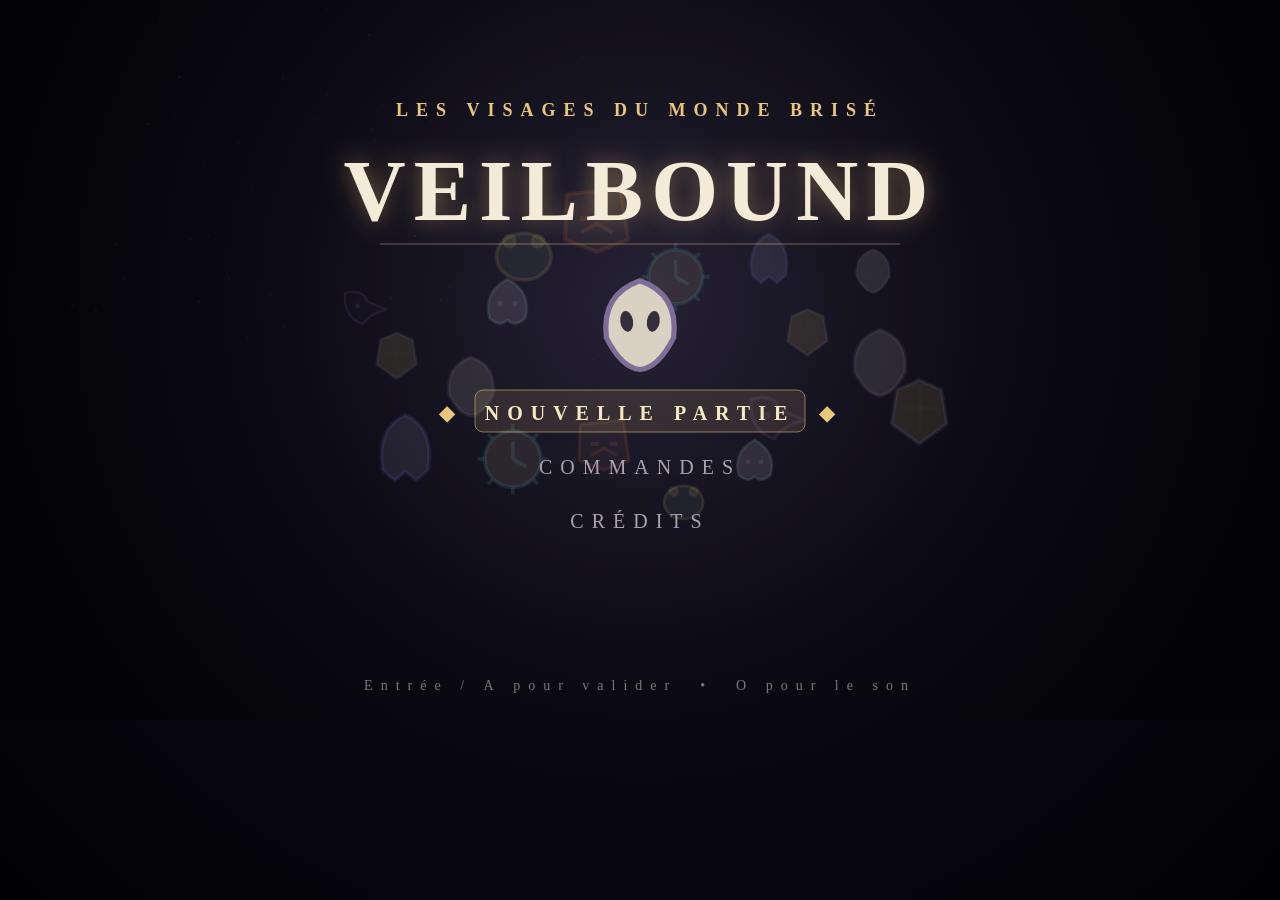
<file: index.html>
<!doctype html>
<html lang="fr">
<head>
  <meta charset="utf-8" />
  <meta name="viewport" content="width=device-width, initial-scale=1, maximum-scale=1, user-scalable=no" />
  <meta name="theme-color" content="#090811" />
  <title>VEILBOUND — Les Visages du Monde Brisé</title>
  <link rel="stylesheet" href="styles.css" />
</head>
<body>
  <main id="app" aria-label="VEILBOUND">
    <canvas id="game" width="1280" height="720" tabindex="0" aria-label="Zone de jeu"></canvas>
    <div id="loading" class="loading">Assemblage des masques…</div>
    <div id="touch-controls" aria-hidden="true">
      <div id="touch-stick"><span></span></div>
      <button data-touch="attack">ATQ</button>
      <button data-touch="power">DON</button>
      <button data-touch="dash">ESQ</button>
      <button data-touch="interact">PARLER</button>
    </div>
  </main>
  <script src="game.js"></script>
</body>
</html>
</file>
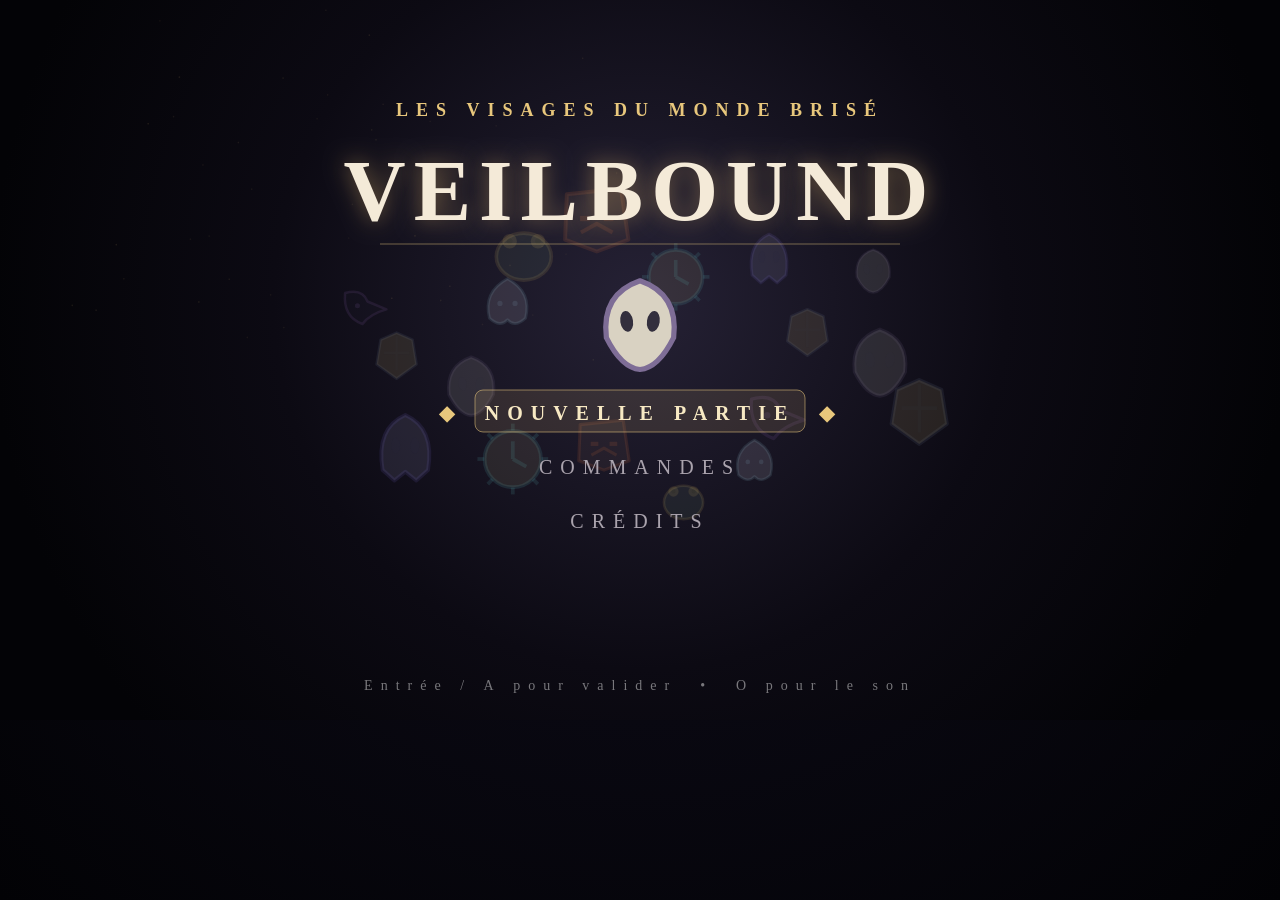
<file: VEILBOUND_JEU_COMPLET.html>
<!doctype html>
<html lang="fr">
<head>
  <meta charset="utf-8" />
  <meta name="viewport" content="width=device-width, initial-scale=1, maximum-scale=1, user-scalable=no" />
  <meta name="theme-color" content="#090811" />
  <title>VEILBOUND — Les Visages du Monde Brisé</title>
  <style>
:root {
  color-scheme: dark;
  --ink: #f5efe4;
  --bg: #05050a;
  --panel: rgba(10, 9, 17, 0.9);
  --gold: #e8c77c;
  --violet: #9d86d7;
}

* { box-sizing: border-box; }
html, body { margin: 0; min-height: 100%; background: radial-gradient(circle at 50% 30%, #1b1728 0%, #090811 50%, #020205 100%); overflow: hidden; }
body { display: grid; place-items: center; font-family: Georgia, "Times New Roman", serif; color: var(--ink); }
#app { position: relative; width: min(100vw, calc(100vh * 16 / 9)); aspect-ratio: 16 / 9; box-shadow: 0 0 70px rgba(0,0,0,.85), inset 0 0 0 1px rgba(232,199,124,.2); background: #000; }
canvas { width: 100%; height: 100%; display: block; image-rendering: auto; outline: none; touch-action: none; }
.loading { position: absolute; inset: 0; display: grid; place-items: center; background: #05050a; color: var(--gold); letter-spacing: .16em; text-transform: uppercase; transition: opacity .35s ease; pointer-events: none; }
.loading.hidden { opacity: 0; }
#touch-controls { display: none; position: absolute; inset: 0; pointer-events: none; }
#touch-controls button { pointer-events: auto; position: absolute; width: 70px; height: 70px; border-radius: 50%; border: 1px solid rgba(255,255,255,.35); color: white; background: rgba(20,17,30,.65); font: 700 12px/1 Georgia, serif; backdrop-filter: blur(5px); }
#touch-controls button[data-touch="attack"] { right: 24px; bottom: 112px; }
#touch-controls button[data-touch="power"] { right: 102px; bottom: 50px; }
#touch-controls button[data-touch="dash"] { right: 22px; bottom: 30px; }
#touch-controls button[data-touch="interact"] { right: 110px; bottom: 132px; width: 62px; height: 62px; font-size: 9px; }
#touch-stick { pointer-events: auto; position: absolute; left: 28px; bottom: 42px; width: 140px; height: 140px; border-radius: 50%; border: 1px solid rgba(255,255,255,.25); background: rgba(15,13,23,.45); }
#touch-stick span { position: absolute; left: 45px; top: 45px; width: 50px; height: 50px; border-radius: 50%; background: rgba(255,255,255,.2); border: 1px solid rgba(255,255,255,.35); }
@media (pointer: coarse), (max-width: 900px) { #touch-controls { display: block; } }

</style>
</head>
<body>
  <main id="app" aria-label="VEILBOUND">
    <canvas id="game" width="1280" height="720" tabindex="0" aria-label="Zone de jeu"></canvas>
    <div id="loading" class="loading">Assemblage des masques…</div>
    <div id="touch-controls" aria-hidden="true">
      <div id="touch-stick"><span></span></div>
      <button data-touch="attack">ATQ</button>
      <button data-touch="power">DON</button>
      <button data-touch="dash">ESQ</button>
      <button data-touch="interact">PARLER</button>
    </div>
  </main>
  <script>
(() => {
'use strict';

const canvas = document.getElementById('game');
const ctx = canvas.getContext('2d', { alpha: false });
const loading = document.getElementById('loading');
const W = canvas.width;
const H = canvas.height;
const TILE = 40;
const TAU = Math.PI * 2;
const SAVE_KEY = 'veilbound_save_v1';

const clamp = (v, a, b) => Math.max(a, Math.min(b, v));
const lerp = (a, b, t) => a + (b - a) * t;
const dist = (a, b) => Math.hypot(a.x - b.x, a.y - b.y);
const distXY = (ax, ay, bx, by) => Math.hypot(ax - bx, ay - by);
const angleTo = (a, b) => Math.atan2(b.y - a.y, b.x - a.x);
const pick = arr => arr[Math.floor(Math.random() * arr.length)];
const chance = p => Math.random() < p;
const easeOut = t => 1 - Math.pow(1 - t, 3);
const hash2 = (x, y, s = 0) => {
  let n = x * 374761393 + y * 668265263 + s * 69069;
  n = (n ^ (n >> 13)) * 1274126177;
  return ((n ^ (n >> 16)) >>> 0) / 4294967295;
};
const circleHit = (a, b, extra = 0) => distXY(a.x, a.y, b.x, b.y) < (a.r || 0) + (b.r || 0) + extra;
const pointInRect = (x, y, r) => x >= r.x && y >= r.y && x <= r.x + r.w && y <= r.y + r.h;

function roundedRect(c, x, y, w, h, r) {
  r = Math.min(r, w / 2, h / 2);
  c.beginPath();
  c.moveTo(x + r, y);
  c.arcTo(x + w, y, x + w, y + h, r);
  c.arcTo(x + w, y + h, x, y + h, r);
  c.arcTo(x, y + h, x, y, r);
  c.arcTo(x, y, x + w, y, r);
  c.closePath();
}

function wrapText(c, text, maxWidth) {
  const words = String(text).split(/\s+/);
  const lines = [];
  let line = '';
  for (const word of words) {
    const test = line ? `${line} ${word}` : word;
    if (c.measureText(test).width > maxWidth && line) {
      lines.push(line);
      line = word;
    } else line = test;
  }
  if (line) lines.push(line);
  return lines;
}

class AudioEngine {
  constructor() {
    this.ctx = null;
    this.master = null;
    this.muted = false;
    this.ambient = null;
    this.lastStep = 0;
  }
  ensure() {
    if (this.ctx) {
      if (this.ctx.state === 'suspended') this.ctx.resume();
      return;
    }
    const AC = window.AudioContext || window.webkitAudioContext;
    if (!AC) return;
    this.ctx = new AC();
    this.master = this.ctx.createGain();
    this.master.gain.value = this.muted ? 0 : 0.22;
    this.master.connect(this.ctx.destination);
  }
  toggle() {
    this.muted = !this.muted;
    if (this.master) this.master.gain.setTargetAtTime(this.muted ? 0 : 0.22, this.ctx.currentTime, 0.03);
  }
  tone(freq = 220, duration = 0.12, type = 'sine', volume = 0.18, slide = 0) {
    this.ensure();
    if (!this.ctx || this.muted) return;
    const now = this.ctx.currentTime;
    const osc = this.ctx.createOscillator();
    const gain = this.ctx.createGain();
    osc.type = type;
    osc.frequency.setValueAtTime(Math.max(20, freq), now);
    if (slide) osc.frequency.exponentialRampToValueAtTime(Math.max(20, freq + slide), now + duration);
    gain.gain.setValueAtTime(0.0001, now);
    gain.gain.exponentialRampToValueAtTime(Math.max(0.0002, volume), now + 0.01);
    gain.gain.exponentialRampToValueAtTime(0.0001, now + duration);
    osc.connect(gain);
    gain.connect(this.master);
    osc.start(now);
    osc.stop(now + duration + 0.02);
  }
  noise(duration = 0.12, volume = 0.12, cutoff = 800) {
    this.ensure();
    if (!this.ctx || this.muted) return;
    const rate = this.ctx.sampleRate;
    const buffer = this.ctx.createBuffer(1, Math.floor(rate * duration), rate);
    const data = buffer.getChannelData(0);
    for (let i = 0; i < data.length; i++) data[i] = (Math.random() * 2 - 1) * (1 - i / data.length);
    const source = this.ctx.createBufferSource();
    const filter = this.ctx.createBiquadFilter();
    const gain = this.ctx.createGain();
    filter.type = 'lowpass';
    filter.frequency.value = cutoff;
    gain.gain.value = volume;
    source.buffer = buffer;
    source.connect(filter); filter.connect(gain); gain.connect(this.master);
    source.start();
  }
  cue(name) {
    const table = {
      move: [90, .04, 'triangle', .025, 20],
      attack: [190, .08, 'sawtooth', .12, -80],
      heavy: [95, .16, 'square', .17, -40],
      hit: [120, .09, 'square', .1, -70],
      hurt: [70, .18, 'sawtooth', .18, -25],
      dash: [260, .09, 'triangle', .08, 180],
      power: [300, .25, 'sine', .16, 500],
      pickup: [520, .18, 'sine', .13, 280],
      mask: [180, .42, 'triangle', .16, 620],
      talk: [260, .05, 'triangle', .04, 30],
      select: [410, .08, 'sine', .08, 70],
      boss: [58, .65, 'sawtooth', .16, -15],
      victory: [330, .55, 'triangle', .16, 440],
      error: [90, .11, 'square', .08, -10],
      save: [610, .22, 'sine', .1, 120],
    };
    const t = table[name] || table.select;
    this.tone(...t);
    if (name === 'heavy' || name === 'hurt') this.noise(.09, .08, 500);
  }
}
const audio = new AudioEngine();

class InputManager {
  constructor() {
    this.down = new Set();
    this.pressed = new Set();
    this.released = new Set();
    this.pointer = { x: W / 2, y: H / 2, down: false, clicked: false };
    this.wheel = 0;
    this.gpPressed = new Set();
    this.gpDown = new Set();
    this.touchMove = { x: 0, y: 0 };
    this.touchActions = new Set();
    const prevent = new Set(['ArrowUp','ArrowDown','ArrowLeft','ArrowRight',' ','Tab']);
    window.addEventListener('keydown', e => {
      audio.ensure();
      if (prevent.has(e.key)) e.preventDefault();
      if (!this.down.has(e.code)) this.pressed.add(e.code);
      this.down.add(e.code);
    }, { passive: false });
    window.addEventListener('keyup', e => {
      this.down.delete(e.code);
      this.released.add(e.code);
    });
    canvas.addEventListener('pointermove', e => this.setPointer(e));
    canvas.addEventListener('pointerdown', e => {
      audio.ensure();
      this.setPointer(e); this.pointer.down = true; this.pointer.clicked = true;
      canvas.focus();
    });
    window.addEventListener('pointerup', () => { this.pointer.down = false; });
    canvas.addEventListener('wheel', e => { e.preventDefault(); this.wheel += Math.sign(e.deltaY); }, { passive: false });
    window.addEventListener('blur', () => this.down.clear());
    this.setupTouch();
  }
  setPointer(e) {
    const r = canvas.getBoundingClientRect();
    this.pointer.x = (e.clientX - r.left) * W / r.width;
    this.pointer.y = (e.clientY - r.top) * H / r.height;
  }
  setupTouch() {
    document.querySelectorAll('[data-touch]').forEach(btn => {
      const name = btn.dataset.touch;
      const start = e => { e.preventDefault(); audio.ensure(); this.touchActions.add(name); };
      const end = e => { e.preventDefault(); this.touchActions.delete(name); };
      btn.addEventListener('pointerdown', start);
      btn.addEventListener('pointerup', end);
      btn.addEventListener('pointercancel', end);
      btn.addEventListener('pointerleave', end);
    });
    const stick = document.getElementById('touch-stick');
    const knob = stick?.querySelector('span');
    if (!stick || !knob) return;
    let active = false;
    const move = e => {
      if (!active) return;
      const r = stick.getBoundingClientRect();
      let x = e.clientX - (r.left + r.width / 2);
      let y = e.clientY - (r.top + r.height / 2);
      const d = Math.hypot(x, y) || 1;
      const max = r.width * .32;
      if (d > max) { x = x / d * max; y = y / d * max; }
      this.touchMove.x = x / max; this.touchMove.y = y / max;
      knob.style.transform = `translate(${x}px,${y}px)`;
    };
    stick.addEventListener('pointerdown', e => { active = true; stick.setPointerCapture(e.pointerId); move(e); });
    stick.addEventListener('pointermove', move);
    const stop = () => { active = false; this.touchMove.x = this.touchMove.y = 0; knob.style.transform = ''; };
    stick.addEventListener('pointerup', stop); stick.addEventListener('pointercancel', stop);
  }
  pollGamepad() {
    const gp = navigator.getGamepads?.()[0];
    this.gpPressed.clear();
    if (!gp) { this.gpDown.clear(); return; }
    const next = new Set();
    gp.buttons.forEach((b, i) => { if (b.pressed) next.add(i); });
    for (const i of next) if (!this.gpDown.has(i)) this.gpPressed.add(i);
    this.gpDown = next;
    this.gp = gp;
  }
  axis() {
    let x = 0, y = 0;
    if (this.down.has('KeyA') || this.down.has('KeyQ') || this.down.has('ArrowLeft')) x--;
    if (this.down.has('KeyD') || this.down.has('ArrowRight')) x++;
    if (this.down.has('KeyW') || this.down.has('KeyZ') || this.down.has('ArrowUp')) y--;
    if (this.down.has('KeyS') || this.down.has('ArrowDown')) y++;
    if (this.gp) {
      const gx = Math.abs(this.gp.axes[0]) > .18 ? this.gp.axes[0] : 0;
      const gy = Math.abs(this.gp.axes[1]) > .18 ? this.gp.axes[1] : 0;
      x += gx; y += gy;
      if (this.gp.buttons[14]?.pressed) x--;
      if (this.gp.buttons[15]?.pressed) x++;
      if (this.gp.buttons[12]?.pressed) y--;
      if (this.gp.buttons[13]?.pressed) y++;
    }
    x += this.touchMove.x; y += this.touchMove.y;
    const d = Math.hypot(x, y);
    return d > 1 ? { x: x / d, y: y / d } : { x, y };
  }
  isDown(...codes) { return codes.some(c => this.down.has(c)); }
  wasPressed(...codes) { return codes.some(c => this.pressed.has(c)); }
  actionPressed(name) {
    const map = {
      attack: ['Space','KeyJ'], power: ['ShiftLeft','ShiftRight','KeyK'], dash: ['KeyE','KeyL'],
      interact: ['KeyF','Enter'], pause: ['Escape'], map: ['KeyM'], mute: ['KeyO']
    };
    if (this.touchActions.has(name)) {
      if (!this[`touchLatch_${name}`]) { this[`touchLatch_${name}`] = true; return true; }
    } else this[`touchLatch_${name}`] = false;
    const gpMap = { attack: 0, power: 2, dash: 1, interact: 3, pause: 9 };
    return this.wasPressed(...(map[name] || [])) || (gpMap[name] !== undefined && this.gpPressed.has(gpMap[name]));
  }
  endFrame() {
    this.pressed.clear(); this.released.clear(); this.pointer.clicked = false; this.wheel = 0;
  }
}
const input = new InputManager();

const MASK_ORDER = ['anonyme','garde','corneille','phalene','crapaud','colosse','horloger','spectre'];
const MASKS = {
  anonyme: {
    name: 'L’Anonyme', short: 'ANONYME', color: '#d9d2c2', accent: '#7e6d96', speed: 190, attack: 'Lame-Aiguille', power: 'Fil spectral',
    description: 'Rapide et résistant aux attaques mentales. Son esquive traverse les coups.', hint: 'Forme équilibrée.'
  },
  garde: {
    name: 'Garde-Cloche', short: 'GARDE', color: '#d8bd74', accent: '#6e7f9b', speed: 155, attack: 'Épée de résonance', power: 'Égide sonore',
    description: 'Puissant au corps à corps. Son égide bloque les projectiles et son visage ouvre les postes militaires.', hint: 'Passe les portes marquées d’une cloche.'
  },
  corneille: {
    name: 'Corneille Voleuse', short: 'CORNEILLE', color: '#202231', accent: '#9a6cc0', speed: 225, attack: 'Serres jumelles', power: 'Ruée d’ombre',
    description: 'Très rapide. Sa ruée traverse les herses étroites et inflige des dégâts sur son passage.', hint: 'Les contrebandiers la reconnaissent.'
  },
  phalene: {
    name: 'Phalène Lunaire', short: 'PHALÈNE', color: '#e8e0ee', accent: '#8dc2d4', speed: 180, attack: 'Poussière lunaire', power: 'Sommeil nacré',
    description: 'Tire une poussière à distance, endort les ennemis et peut flotter au-dessus du vide.', hint: 'Traverse les gouffres violets.'
  },
  crapaud: {
    name: 'Crapaud des Profondeurs', short: 'CRAPAUD', color: '#668b70', accent: '#d7b85f', speed: 165, attack: 'Langue-harpon', power: 'Bile alchimique',
    description: 'Respire sous l’eau, nage rapidement et projette une mare de poison persistante.', hint: 'Traverse les eaux profondes.'
  },
  colosse: {
    name: 'Colosse de Cendre', short: 'COLOSSE', color: '#6f5d55', accent: '#e36d3b', speed: 115, attack: 'Poing de forge', power: 'Séisme de cendre',
    description: 'Lent mais dévastateur. Brise les murs fissurés et résiste aux sols enflammés.', hint: 'Pulvérise les blocs marqués d’un poing.'
  },
  horloger: {
    name: 'Horloger Fendu', short: 'HORLOGER', color: '#b4a37a', accent: '#61c5c8', speed: 170, attack: 'Aiguille temporelle', power: 'Arrêt local',
    description: 'Fige les ennemis proches et restaure les ponts temporels désaccordés.', hint: 'Répare les dalles marquées d’un sablier.'
  },
  spectre: {
    name: 'Spectre des Archives', short: 'SPECTRE', color: '#a6a7ca', accent: '#7768d4', speed: 185, attack: 'Éclat d’âme', power: 'Phase obscure',
    description: 'Devient immatériel et invisible. Traverse les cloisons d’âme pendant sa phase.', hint: 'Traverse les murs marqués d’un œil.'
  }
};

const THEMES = {
  hub:      { floor:'#272330', floor2:'#312b3b', wall:'#62566c', edge:'#17131f', accent:'#c9a96a', water:'#253348', void:'#08070e', hazard:'#7d342e', fog:'rgba(65,47,79,.16)' },
  city:     { floor:'#303744', floor2:'#39414f', wall:'#707d8c', edge:'#181d25', accent:'#d3b464', water:'#203748', void:'#090c13', hazard:'#82413a', fog:'rgba(51,75,99,.16)' },
  forest:   { floor:'#26392f', floor2:'#304838', wall:'#50664d', edge:'#101b14', accent:'#99c67d', water:'#244b50', void:'#1a122b', hazard:'#7c3e4a', fog:'rgba(75,112,72,.15)' },
  marsh:    { floor:'#2e413d', floor2:'#38504a', wall:'#53675f', edge:'#14201d', accent:'#b8c47d', water:'#1c5962', void:'#111a20', hazard:'#775537', fog:'rgba(43,105,102,.17)' },
  forge:    { floor:'#44352e', floor2:'#523f36', wall:'#776257', edge:'#1f1512', accent:'#e4844f', water:'#2c3f47', void:'#120b09', hazard:'#b34b2e', fog:'rgba(137,67,39,.16)' },
  archives: { floor:'#303047', floor2:'#393955', wall:'#686887', edge:'#171723', accent:'#a89fe5', water:'#292a5b', void:'#090812', hazard:'#754a82', fog:'rgba(91,82,142,.18)' },
  palace:   { floor:'#49434b', floor2:'#57505a', wall:'#8c7d85', edge:'#1c171d', accent:'#edcf87', water:'#39455e', void:'#0c0911', hazard:'#9f3647', fog:'rgba(150,109,130,.14)' }
};

const BOSS_INFO = {
  city: { name:'Le Maréchal des Treize Cloches', sigil:'Cloche', intro:'La ville n’obéit qu’au rythme du Maréchal. Brisez sa cadence.' },
  forest: { name:'La Biche Foudroyée', sigil:'Racine', intro:'Une silhouette de foudre bondit entre les arbres renversés.' },
  marsh: { name:'Le Chœur Noyé', sigil:'Marée', intro:'Sous les eaux, les voix oubliées chantent d’une seule gorge.' },
  forge: { name:'La Mère des Fumées', sigil:'Braise', intro:'La forge entière respire avec elle. Chaque marteau est un battement.' },
  archives: { name:'Le Prince aux Cent Visages', sigil:'Nom', intro:'Il porte les souvenirs de ceux qu’il a effacés. Il portera bientôt les vôtres.' },
  palace: { name:'Le Conservateur', sigil:'', intro:'« Un seul visage. Un seul rôle. Plus jamais de doute. »' }
};

function makeGrid(w, h, fill = '.') {
  return Array.from({ length: h }, () => Array(w).fill(fill));
}
function setTile(m, x, y, t) { if (x >= 0 && y >= 0 && x < m.w && y < m.h) m.tiles[y][x] = t; }
function rectTiles(m, x, y, w, h, t) {
  for (let yy = y; yy < y + h; yy++) for (let xx = x; xx < x + w; xx++) setTile(m, xx, yy, t);
}
function frameTiles(m, x, y, w, h, t = '#') {
  for (let xx = x; xx < x + w; xx++) { setTile(m, xx, y, t); setTile(m, xx, y + h - 1, t); }
  for (let yy = y; yy < y + h; yy++) { setTile(m, x, yy, t); setTile(m, x + w - 1, yy, t); }
}
function lineTiles(m, x1, y1, x2, y2, t) {
  const dx = Math.sign(x2 - x1), dy = Math.sign(y2 - y1);
  let x = x1, y = y1;
  while (true) {
    setTile(m, x, y, t);
    if (x === x2 && y === y2) break;
    if (x !== x2) x += dx;
    if (y !== y2) y += dy;
  }
}
function carve(m, x, y, w, h, t = '.') { rectTiles(m, x, y, w, h, t); }
function pos(tx, ty) { return { x: (tx + .5) * TILE, y: (ty + .5) * TILE }; }
function makeMap(id, title, subtitle, w, h, theme = id) {
  const m = { id, title, subtitle, w, h, theme, tiles: makeGrid(w, h, '.'), entities: [], spawn: pos(3, Math.floor(h / 2)), bossArena: null };
  frameTiles(m, 0, 0, w, h, '#');
  return m;
}
function addEntity(m, type, tx, ty, data = {}) { m.entities.push({ type, ...pos(tx, ty), tx, ty, ...data }); }
function addEnemy(m, kind, tx, ty, data = {}) { addEntity(m, 'enemy', tx, ty, { kind, ...data }); }
function addPickup(m, id, tx, ty, kind = 'shard', amount = 1, data = {}) { addEntity(m, 'pickup', tx, ty, { id, kind, amount, ...data }); }
function addChest(m, id, tx, ty, amount = 3, requires = null) { addEntity(m, 'chest', tx, ty, { id, amount, requires }); }

function buildHub(state) {
  const m = makeMap('hub', 'L’Atelier des Visages', 'Entre deux identités', 38, 25, 'hub');
  m.spawn = pos(19, 20);
  rectTiles(m, 4, 4, 30, 17, 'd');
  frameTiles(m, 4, 4, 30, 17, '#');
  carve(m, 17, 20, 5, 1);
  carve(m, 17, 4, 5, 1);
  // Alcôves et atelier central.
  rectTiles(m, 15, 8, 8, 7, 'o');
  frameTiles(m, 15, 8, 8, 7, '#');
  carve(m, 18, 14, 2, 1);
  rectTiles(m, 7, 7, 5, 4, 'o'); frameTiles(m, 7, 7, 5, 4, '#'); carve(m, 9, 10, 1, 1);
  rectTiles(m, 27, 7, 5, 4, 'o'); frameTiles(m, 27, 7, 5, 4, '#'); carve(m, 29, 10, 1, 1);
  rectTiles(m, 7, 14, 5, 4, 'o'); frameTiles(m, 7, 14, 5, 4, '#'); carve(m, 9, 14, 1, 1);
  rectTiles(m, 27, 14, 5, 4, 'o'); frameTiles(m, 27, 14, 5, 4, '#'); carve(m, 29, 14, 1, 1);
  // Cercle de couture.
  for (let y = 16; y <= 21; y++) for (let x = 15; x <= 23; x++) {
    const d = distXY(x, y, 19, 18.5);
    if (d < 3.2) setTile(m, x, y, 'c');
  }
  addEntity(m, 'npc', 19, 12, {
    id:'tisseuse', name:'La Tisseuse', look:'weaver',
    lines: state.flags.finalDefeated ? [
      'Le palais est silencieux. Pour la première fois, les masques ne chuchotent plus par peur.',
      'Ce monde portera les visages qu’il choisira. Et vous, quel nom porterez-vous demain ?'
    ] : [
      'Votre visage a été effacé, mais l’effacement vous a rendu libre.',
      'Chaque masque conserve un talent, une faute et un souvenir. Portez-les sans les laisser vous porter.',
      'Les portails s’éveilleront à mesure que vous récupérerez les cinq Sceaux Primordiaux.'
    ]
  });
  addEntity(m, 'loom', 19, 10, { id:'metier', name:'Métier de couture' });
  addEntity(m, 'savepoint', 19, 17, { id:'miroir', name:'Miroir sans reflet' });
  addEntity(m, 'portal', 9, 9, { target:'city', name:'Cité des Cloches', requires:null, color:'#8097ad' });
  addEntity(m, 'portal', 29, 9, { target:'forest', name:'Forêt Renversée', requires:'boss_city', color:'#79a875' });
  addEntity(m, 'portal', 9, 16, { target:'marsh', name:'Marais aux Mille Reflets', requires:'boss_forest', color:'#62a3a1' });
  addEntity(m, 'portal', 29, 16, { target:'forge', name:'Forge des Géants', requires:'boss_marsh', color:'#b76845' });
  addEntity(m, 'portal', 14, 6, { target:'archives', name:'Archives des Noms Morts', requires:'boss_forge', color:'#8278bd' });
  addEntity(m, 'portal', 24, 6, { target:'palace', name:'Palais du Visage Unique', requires:'all_sigils', color:'#d1b778' });
  if (state.flags.boss_archives && !state.flags.gift_health) addEntity(m, 'pickup', 19, 6, { id:'gift_health', kind:'heart', amount:1, label:'Cœur de mémoire' });
  return m;
}

function buildCity(state) {
  const m = makeMap('city', 'La Cité des Cloches', 'Le son y tient lieu de loi', 50, 23, 'city');
  m.spawn = pos(3, 11);
  // Faubourgs.
  rectTiles(m, 5, 3, 6, 5, 'd'); frameTiles(m, 5, 3, 6, 5); carve(m, 7, 7, 2, 1);
  rectTiles(m, 5, 15, 6, 5, 'd'); frameTiles(m, 5, 15, 6, 5); carve(m, 7, 15, 2, 1);
  rectTiles(m, 16, 3, 7, 5, 'd'); frameTiles(m, 16, 3, 7, 5); carve(m, 18, 7, 2, 1);
  rectTiles(m, 16, 15, 7, 5, 'd'); frameTiles(m, 16, 15, 7, 5); carve(m, 18, 15, 2, 1);
  // Mur militaire et porte identitaire.
  lineTiles(m, 13, 1, 13, 21, '#');
  setTile(m, 13, 10, 'G'); setTile(m, 13, 11, 'G'); setTile(m, 13, 12, 'G');
  // Place centrale et carillon.
  rectTiles(m, 25, 5, 9, 13, 'c');
  frameTiles(m, 25, 5, 9, 13, '#');
  carve(m, 25, 10, 1, 3); carve(m, 33, 10, 1, 3);
  setTile(m, 29, 8, '!'); setTile(m, 29, 14, '!');
  // Porte d’arène.
  lineTiles(m, 38, 1, 38, 21, '#'); carve(m, 38, 10, 1, 3);
  rectTiles(m, 39, 2, 10, 19, 'a');
  m.bossArena = { x:39*TILE, y:2*TILE, w:10*TILE, h:19*TILE };
  addEntity(m, 'portal', 2, 19, { target:'hub', name:'Retour à l’Atelier', color:'#ad96bd' });
  if (!state.player.unlocked.includes('garde')) addEntity(m, 'shrine', 9, 11, { mask:'garde', id:'mask_garde' });
  addEntity(m, 'npc', 12, 9, {
    id:'sentinelle_city', name:'Sentinelle aveugle', look:'guard',
    dynamic:'cityGate'
  });
  addEntity(m, 'npc', 20, 11, {
    id:'contrebandiere', name:'Contrebandière', look:'crow', dynamic:'crowGuild'
  });
  addChest(m, 'city_chest_guard', 8, 5, 4, 'garde');
  addChest(m, 'city_chest_crow', 20, 17, 5, 'corneille');
  addPickup(m, 'city_mem_1', 18, 5, 'memory', 1, { label:'Souvenir du guetteur' });
  addPickup(m, 'city_stab_1', 31, 11, 'stability', 1, { label:'Éclat de résonance' });
  if (!state.flags.boss_city) {
    addEnemy(m, 'guard', 16, 11); addEnemy(m, 'guard', 21, 9); addEnemy(m, 'archer', 21, 14);
    addEnemy(m, 'guard', 28, 10); addEnemy(m, 'archer', 31, 7); addEnemy(m, 'guard', 35, 12);
    addEnemy(m, 'boss', 44, 11, { bossKind:'marshal', name:BOSS_INFO.city.name, hp:38, r:32 });
  } else addEntity(m, 'sigilPedestal', 44, 11, { sigil:'Cloche' });
  return m;
}

function buildForest(state) {
  const m = makeMap('forest', 'La Forêt Renversée', 'Les racines regardent le ciel', 54, 25, 'forest');
  m.spawn = pos(3, 12);
  // Bosquets / racines.
  for (const r of [[6,3,6,5],[6,17,6,5],[23,3,7,6],[24,17,7,5],[34,5,5,5],[35,16,5,5]]) {
    rectTiles(m, ...r, 'd'); frameTiles(m, ...r, '#');
  }
  carve(m, 8, 7, 2, 1); carve(m, 8, 17, 2, 1); carve(m, 25, 8, 2, 1); carve(m, 26, 17, 2, 1);
  // Ravin lunaire.
  rectTiles(m, 16, 1, 5, 23, 'V');
  for (let y = 2; y < 23; y += 4) setTile(m, 18, y, 'v');
  // Clairière du boss.
  lineTiles(m, 42, 1, 42, 23, '#'); carve(m, 42, 11, 1, 3);
  rectTiles(m, 43, 2, 10, 21, 'a');
  m.bossArena = { x:43*TILE, y:2*TILE, w:10*TILE, h:21*TILE };
  addEntity(m, 'portal', 2, 21, { target:'hub', name:'Retour à l’Atelier', color:'#ad96bd' });
  if (!state.player.unlocked.includes('phalene')) addEntity(m, 'shrine', 10, 12, { mask:'phalene', id:'mask_phalene' });
  addEntity(m, 'npc', 8, 12, { id:'enfant_racine', name:'L’Enfant-Racine', look:'moth', dynamic:'forestHint' });
  addChest(m, 'forest_chest_1', 27, 5, 5, 'phalene');
  addChest(m, 'forest_chest_2', 37, 18, 5, 'corneille');
  addPickup(m, 'forest_mem_1', 26, 19, 'memory', 1, { label:'Souvenir de l’éclaireuse' });
  addPickup(m, 'forest_heart_1', 38, 7, 'heart', 1, { label:'Cœur de sève' });
  if (!state.flags.boss_forest) {
    addEnemy(m, 'hound', 12, 8); addEnemy(m, 'wisp', 13, 17);
    addEnemy(m, 'hound', 24, 12); addEnemy(m, 'wisp', 29, 10); addEnemy(m, 'hound', 33, 14);
    addEnemy(m, 'wisp', 39, 9);
    addEnemy(m, 'boss', 48, 12, { bossKind:'doe', name:BOSS_INFO.forest.name, hp:44, r:30 });
  } else addEntity(m, 'sigilPedestal', 48, 12, { sigil:'Racine' });
  return m;
}

function buildMarsh(state) {
  const m = makeMap('marsh', 'Les Marais aux Mille Reflets', 'Tout reflet rêve de prendre votre place', 55, 25, 'marsh');
  m.spawn = pos(3, 12);
  rectTiles(m, 5, 4, 6, 5, 'd'); frameTiles(m, 5, 4, 6, 5); carve(m, 7, 8, 2, 1);
  rectTiles(m, 5, 16, 6, 5, 'd'); frameTiles(m, 5, 16, 6, 5); carve(m, 7, 16, 2, 1);
  // Lac profond.
  rectTiles(m, 15, 1, 8, 23, '~');
  // Îlots.
  rectTiles(m, 17, 5, 3, 3, '.'); rectTiles(m, 18, 16, 3, 3, '.');
  // Village noyé.
  rectTiles(m, 27, 4, 7, 6, 'd'); frameTiles(m, 27, 4, 7, 6); carve(m, 29, 9, 2, 1);
  rectTiles(m, 27, 15, 7, 6, 'd'); frameTiles(m, 27, 15, 7, 6); carve(m, 29, 15, 2, 1);
  rectTiles(m, 36, 8, 4, 9, '~');
  lineTiles(m, 43, 1, 43, 23, '#'); carve(m, 43, 11, 1, 3);
  rectTiles(m, 44, 2, 10, 21, 'a');
  m.bossArena = { x:44*TILE, y:2*TILE, w:10*TILE, h:21*TILE };
  addEntity(m, 'portal', 2, 21, { target:'hub', name:'Retour à l’Atelier', color:'#ad96bd' });
  if (!state.player.unlocked.includes('crapaud')) addEntity(m, 'shrine', 9, 12, { mask:'crapaud', id:'mask_crapaud' });
  addEntity(m, 'npc', 29, 12, { id:'medecin_marais', name:'Médecin des roseaux', look:'frog', dynamic:'marshHint' });
  addChest(m, 'marsh_chest_1', 18, 6, 5, 'crapaud');
  addChest(m, 'marsh_chest_2', 31, 18, 5, 'phalene');
  addPickup(m, 'marsh_mem_1', 31, 6, 'memory', 1, { label:'Souvenir de la nageuse' });
  addPickup(m, 'marsh_stab_1', 38, 12, 'stability', 1, { label:'Perle de stabilité' });
  if (!state.flags.boss_marsh) {
    addEnemy(m, 'slime', 12, 10); addEnemy(m, 'leech', 18, 12); addEnemy(m, 'leech', 21, 7);
    addEnemy(m, 'slime', 27, 12); addEnemy(m, 'archer', 32, 12); addEnemy(m, 'leech', 38, 12);
    addEnemy(m, 'boss', 49, 12, { bossKind:'choir', name:BOSS_INFO.marsh.name, hp:50, r:34 });
  } else addEntity(m, 'sigilPedestal', 49, 12, { sigil:'Marée' });
  return m;
}

function buildForge(state) {
  const m = makeMap('forge', 'La Forge des Géants', 'Chaque machine se souvient de son créateur', 61, 25, 'forge');
  m.spawn = pos(3, 12);
  rectTiles(m, 5, 4, 7, 5, 'd'); frameTiles(m, 5, 4, 7, 5); carve(m, 7, 8, 2, 1);
  rectTiles(m, 5, 16, 7, 5, 'd'); frameTiles(m, 5, 16, 7, 5); carve(m, 7, 16, 2, 1);
  // Mur fissuré.
  lineTiles(m, 15, 1, 15, 23, '#');
  setTile(m, 15, 10, 'B'); setTile(m, 15, 11, 'B'); setTile(m, 15, 12, 'B'); setTile(m, 15, 13, 'B');
  // Fonderie.
  rectTiles(m, 19, 4, 9, 6, 'd'); frameTiles(m, 19, 4, 9, 6); carve(m, 22, 9, 2, 1);
  rectTiles(m, 19, 15, 9, 6, 'd'); frameTiles(m, 19, 15, 9, 6); carve(m, 22, 15, 2, 1);
  rectTiles(m, 29, 1, 3, 23, '!');
  carve(m, 29, 11, 3, 3, '.');
  // Gouffre temporel.
  rectTiles(m, 34, 1, 6, 23, 'V');
  rectTiles(m, 35, 10, 4, 5, 'R');
  // Machines finales.
  rectTiles(m, 43, 4, 7, 5, 'd'); frameTiles(m, 43, 4, 7, 5); carve(m, 45, 8, 2, 1);
  rectTiles(m, 43, 16, 7, 5, 'd'); frameTiles(m, 43, 16, 7, 5); carve(m, 45, 16, 2, 1);
  lineTiles(m, 51, 1, 51, 23, '#'); carve(m, 51, 11, 1, 3);
  rectTiles(m, 52, 2, 8, 21, 'a');
  m.bossArena = { x:52*TILE, y:2*TILE, w:8*TILE, h:21*TILE };
  addEntity(m, 'portal', 2, 21, { target:'hub', name:'Retour à l’Atelier', color:'#ad96bd' });
  if (!state.player.unlocked.includes('colosse')) addEntity(m, 'shrine', 10, 12, { mask:'colosse', id:'mask_colosse' });
  if (!state.player.unlocked.includes('horloger')) addEntity(m, 'shrine', 27, 12, { mask:'horloger', id:'mask_horloger' });
  addEntity(m, 'npc', 22, 12, { id:'automate_forge', name:'Automate fendu', look:'clock', dynamic:'forgeHint' });
  addChest(m, 'forge_chest_1', 23, 6, 6, 'colosse');
  addChest(m, 'forge_chest_2', 47, 18, 6, 'horloger');
  addPickup(m, 'forge_mem_1', 25, 18, 'memory', 1, { label:'Souvenir du fondeur' });
  addPickup(m, 'forge_heart_1', 47, 6, 'heart', 1, { label:'Cœur incandescent' });
  if (!state.flags.boss_forge) {
    addEnemy(m, 'automaton', 12, 12); addEnemy(m, 'archer', 20, 12); addEnemy(m, 'automaton', 25, 12);
    addEnemy(m, 'wisp', 31, 8); addEnemy(m, 'automaton', 43, 12); addEnemy(m, 'archer', 48, 10);
    addEnemy(m, 'boss', 56, 12, { bossKind:'mother', name:BOSS_INFO.forge.name, hp:58, r:38 });
  } else addEntity(m, 'sigilPedestal', 56, 12, { sigil:'Braise' });
  return m;
}

function buildArchives(state) {
  const m = makeMap('archives', 'Les Archives des Noms Morts', 'Ici, les souvenirs lisent les visiteurs', 58, 25, 'archives');
  m.spawn = pos(3, 12);
  // Rayonnages.
  for (const r of [[5,3,7,5],[5,17,7,5],[20,3,7,6],[20,16,7,6],[31,4,6,7],[31,15,6,6],[41,3,6,6],[41,17,6,5]]) {
    rectTiles(m, ...r, 'd'); frameTiles(m, ...r, '#');
  }
  carve(m, 7, 7, 2, 1); carve(m, 7, 17, 2, 1); carve(m, 22, 8, 2, 1); carve(m, 22, 16, 2, 1);
  // Première serrure à briser, puis cloison d’âme.
  lineTiles(m, 14, 1, 14, 23, '#'); setTile(m, 14, 10, 'B'); setTile(m, 14, 11, 'B'); setTile(m, 14, 12, 'B'); setTile(m, 14, 13, 'B');
  lineTiles(m, 29, 1, 29, 23, '#'); setTile(m, 29, 9, 'S'); setTile(m, 29, 10, 'S'); setTile(m, 29, 11, 'S'); setTile(m, 29, 12, 'S'); setTile(m, 29, 13, 'S'); setTile(m, 29, 14, 'S');
  lineTiles(m, 48, 1, 48, 23, '#'); carve(m, 48, 11, 1, 3);
  rectTiles(m, 49, 2, 8, 21, 'a');
  m.bossArena = { x:49*TILE, y:2*TILE, w:8*TILE, h:21*TILE };
  addEntity(m, 'portal', 2, 21, { target:'hub', name:'Retour à l’Atelier', color:'#ad96bd' });
  if (!state.player.unlocked.includes('spectre')) addEntity(m, 'shrine', 23, 12, { mask:'spectre', id:'mask_spectre' });
  addEntity(m, 'npc', 9, 12, { id:'archiviste', name:'L’Archiviste sans bouche', look:'specter', dynamic:'archiveHint' });
  addChest(m, 'archives_chest_1', 23, 5, 7, 'spectre');
  addChest(m, 'archives_chest_2', 44, 19, 7, 'horloger');
  addPickup(m, 'archives_mem_1', 34, 7, 'memory', 1, { label:'Souvenir du prince' });
  addPickup(m, 'archives_stab_1', 44, 6, 'stability', 1, { label:'Nom stabilisé' });
  if (!state.flags.boss_archives) {
    addEnemy(m, 'librarian', 11, 9); addEnemy(m, 'maskhunter', 18, 12); addEnemy(m, 'librarian', 25, 12);
    addEnemy(m, 'maskhunter', 34, 12); addEnemy(m, 'librarian', 40, 10); addEnemy(m, 'maskhunter', 45, 14);
    addEnemy(m, 'boss', 53, 12, { bossKind:'prince', name:BOSS_INFO.archives.name, hp:66, r:34 });
  } else addEntity(m, 'sigilPedestal', 53, 12, { sigil:'Nom' });
  return m;
}

function buildPalace(state) {
  const m = makeMap('palace', 'Le Palais du Visage Unique', 'Le dernier rôle attend son acteur', 74, 27, 'palace');
  m.spawn = pos(3, 13);
  // Longue nef d’épreuves, chaque seuil valide une transformation.
  for (let x = 7; x < 66; x += 10) {
    rectTiles(m, x, 3, 5, 6, 'd'); frameTiles(m, x, 3, 5, 6, '#'); carve(m, x + 2, 8, 1, 1);
    rectTiles(m, x, 18, 5, 6, 'd'); frameTiles(m, x, 18, 5, 6, '#'); carve(m, x + 2, 18, 1, 1);
  }
  lineTiles(m, 13, 1, 13, 25, '#'); setTile(m, 13, 12, 'G'); setTile(m, 13, 13, 'G'); setTile(m, 13, 14, 'G');
  rectTiles(m, 22, 1, 4, 25, 'V');
  rectTiles(m, 33, 1, 5, 25, '~');
  lineTiles(m, 45, 1, 45, 25, '#'); setTile(m, 45, 11, 'B'); setTile(m, 45, 12, 'B'); setTile(m, 45, 13, 'B'); setTile(m, 45, 14, 'B'); setTile(m, 45, 15, 'B');
  rectTiles(m, 53, 1, 5, 25, 'V'); rectTiles(m, 54, 11, 3, 5, 'R');
  lineTiles(m, 64, 1, 64, 25, '#'); for (let y = 10; y <= 16; y++) setTile(m, 64, y, 'S');
  lineTiles(m, 66, 1, 66, 25, '#'); carve(m, 66, 12, 1, 3);
  rectTiles(m, 67, 2, 6, 23, 'a');
  m.bossArena = { x:67*TILE, y:2*TILE, w:6*TILE, h:23*TILE };
  addEntity(m, 'portal', 2, 23, { target:'hub', name:'Retour à l’Atelier', color:'#ad96bd' });
  addEntity(m, 'npc', 8, 13, { id:'echo_anonyme', name:'Votre ancien reflet', look:'player', dynamic:'palaceHint' });
  addPickup(m, 'palace_heart_1', 30, 6, 'heart', 1, { label:'Cœur sans maître' });
  addPickup(m, 'palace_stab_1', 50, 20, 'stability', 1, { label:'Volonté intacte' });
  addChest(m, 'palace_chest_1', 61, 6, 10, 'spectre');
  if (!state.flags.finalDefeated) {
    addEnemy(m, 'guard', 17, 13); addEnemy(m, 'wisp', 29, 10); addEnemy(m, 'leech', 35, 13);
    addEnemy(m, 'automaton', 42, 13); addEnemy(m, 'librarian', 60, 13);
    addEnemy(m, 'boss', 70, 13, { bossKind:'conservator', name:BOSS_INFO.palace.name, hp:92, r:38 });
  } else addEntity(m, 'endingPedestal', 70, 13, { name:'Trône vide' });
  return m;
}

const MAP_BUILDERS = { hub:buildHub, city:buildCity, forest:buildForest, marsh:buildMarsh, forge:buildForge, archives:buildArchives, palace:buildPalace };

function freshState() {
  return {
    version: 1,
    mapId: 'hub',
    checkpoint: { mapId:'hub', x:19.5*TILE, y:20.5*TILE },
    player: {
      hp: 8, maxHp: 8, stability: 100, maxStability: 100,
      mask: 'anonyme', unlocked: ['anonyme'], shards: 0, memories: 0,
      upgrades: {}, sigils: []
    },
    flags: {}, collected: {}, destroyed: {}, repaired: {},
    playtime: 0, deaths: 0, ending: null, seenIntro: false
  };
}

class Player {
  constructor(game, saved) {
    this.game = game;
    this.x = 0; this.y = 0; this.r = 15;
    this.vx = 0; this.vy = 0;
    this.facing = { x:1, y:0 };
    this.hp = saved.hp; this.maxHp = saved.maxHp;
    this.stability = saved.stability; this.maxStability = saved.maxStability;
    this.mask = saved.mask || 'anonyme';
    this.unlocked = [...(saved.unlocked || ['anonyme'])];
    this.shards = saved.shards || 0;
    this.memories = saved.memories || 0;
    this.upgrades = { ...(saved.upgrades || {}) };
    this.sigils = [...(saved.sigils || [])];
    this.attackCD = 0; this.powerCD = 0; this.dashCD = 0;
    this.dashTimer = 0; this.dashDir = { x:1, y:0 }; this.dashHit = new Set();
    this.invuln = 0; this.block = 0; this.phase = 0; this.stun = 0;
    this.lastDamage = 0; this.lastPower = 99; this.maskLock = 0;
    this.poison = 0; this.poisonTick = 0;
    this.stepTimer = 0; this.transformFlash = 0;
  }
  serialize() {
    return {
      hp:this.hp, maxHp:this.maxHp, stability:this.stability, maxStability:this.maxStability,
      mask:this.mask, unlocked:[...this.unlocked], shards:this.shards, memories:this.memories,
      upgrades:{...this.upgrades}, sigils:[...this.sigils]
    };
  }
  setPosition(p) { this.x = p.x; this.y = p.y; }
  upgraded(mask = this.mask) { return !!this.upgrades[mask]; }
  damageMultiplier() { return this.upgraded() ? 1.25 : 1; }
  powerCost(base) { return this.upgraded() ? base * .8 : base; }
  speed() {
    let s = MASKS[this.mask]?.speed || 180;
    const t = this.game.tileAtWorld(this.x, this.y);
    if (t === '~' && this.mask === 'crapaud') s *= 1.18;
    if (this.poison > 0) s *= .82;
    return s;
  }
  canAct() { return this.stun <= 0 && this.game.mode === 'playing'; }
  update(dt) {
    this.attackCD -= dt; this.powerCD -= dt; this.dashCD -= dt;
    this.invuln -= dt; this.block -= dt; this.phase -= dt; this.stun -= dt; this.maskLock -= dt;
    this.transformFlash -= dt; this.lastDamage += dt; this.lastPower += dt;
    if (this.poison > 0) {
      this.poison -= dt; this.poisonTick -= dt;
      if (this.poisonTick <= 0) { this.poisonTick = 1; this.takeDamage(.5, null, true); }
    }
    if (this.mask !== 'anonyme' && this.lastPower > .8 && this.lastDamage > 1.2) {
      this.stability = Math.min(this.maxStability, this.stability + dt * (this.upgraded() ? 15 : 11));
    } else if (this.mask === 'anonyme') {
      this.stability = Math.min(this.maxStability, this.stability + dt * 20);
    }
    if (this.stability <= 0 && this.mask !== 'anonyme') {
      this.stability = 0; this.game.forceMaskBreak();
    }
    if (!this.canAct()) return;

    const axis = input.axis();
    if (Math.hypot(axis.x, axis.y) > .1) {
      const d = Math.hypot(axis.x, axis.y) || 1;
      this.facing.x = axis.x / d; this.facing.y = axis.y / d;
    }

    if (this.dashTimer > 0) {
      this.dashTimer -= dt;
      const dashSpeed = this.mask === 'corneille' ? 720 : 590;
      this.game.moveActor(this, this.dashDir.x * dashSpeed * dt, this.dashDir.y * dashSpeed * dt, true);
      if (this.mask === 'corneille') {
        for (const e of this.game.enemies) {
          if (!e.dead && !this.dashHit.has(e) && circleHit(this, e, 10)) {
            this.dashHit.add(e); e.takeDamage(1.25 * this.damageMultiplier(), this.dashDir.x * 240, this.dashDir.y * 240, { shadow:true });
          }
        }
      }
    } else {
      const speed = this.speed();
      this.game.moveActor(this, axis.x * speed * dt, axis.y * speed * dt, false);
      if (Math.hypot(axis.x, axis.y) > .2) {
        this.stepTimer -= dt;
        if (this.stepTimer <= 0) { this.stepTimer = this.mask === 'colosse' ? .42 : .28; audio.cue('move'); this.game.spawnDust(this.x, this.y + 13, 2); }
      }
      if (input.actionPressed('dash')) this.startDash();
    }

    if (input.actionPressed('attack')) this.attack();
    if (input.actionPressed('power')) this.power();

    const tile = this.game.tileAtWorld(this.x, this.y);
    if (tile === '!' && this.mask !== 'colosse' && this.invuln <= 0) this.takeDamage(.5, null, true);
  }
  startDash(force = false) {
    if ((!force && this.dashCD > 0) || this.stun > 0) return;
    this.dashCD = this.mask === 'corneille' ? .55 : .85;
    this.dashTimer = this.mask === 'corneille' ? .28 : .18;
    this.invuln = Math.max(this.invuln, this.dashTimer + .05);
    this.dashDir = { ...this.facing };
    this.dashHit.clear();
    audio.cue('dash');
    this.game.spawnBurst(this.x, this.y, MASKS[this.mask].accent, 7, 120);
  }
  attack() {
    if (this.attackCD > 0 || this.dashTimer > 0) return;
    const mult = this.damageMultiplier();
    const fx = this.x + this.facing.x * 30;
    const fy = this.y + this.facing.y * 30;
    switch (this.mask) {
      case 'anonyme':
        this.attackCD = .28; this.game.melee(this, fx, fy, 34, 1.15 * mult, 150, MASKS.anonyme.accent); audio.cue('attack'); break;
      case 'garde':
        this.attackCD = .48; this.game.melee(this, fx, fy, 45, 1.9 * mult, 250, MASKS.garde.accent); audio.cue('heavy'); break;
      case 'corneille':
        this.attackCD = .22; this.game.melee(this, fx, fy, 32, 1.0 * mult, 130, MASKS.corneille.accent); audio.cue('attack'); break;
      case 'phalene':
        this.attackCD = .38; this.game.projectile(this, this.x + this.facing.x*20, this.y + this.facing.y*20, this.facing.x*430, this.facing.y*430, 8, 1.05*mult, 1.2, { color:MASKS.phalene.accent, kind:'dust', stun:.35 }); audio.cue('attack'); break;
      case 'crapaud':
        this.attackCD = .46; this.game.projectile(this, this.x + this.facing.x*18, this.y + this.facing.y*18, this.facing.x*520, this.facing.y*520, 7, 1.35*mult, .55, { color:MASKS.crapaud.accent, kind:'tongue', poison:2 }); audio.cue('attack'); break;
      case 'colosse':
        this.attackCD = .72; this.game.melee(this, fx, fy, 58, 2.8*mult, 390, MASKS.colosse.accent); this.game.shake = Math.max(this.game.shake, 7); audio.cue('heavy'); break;
      case 'horloger':
        this.attackCD = .4; this.game.projectile(this, this.x + this.facing.x*20, this.y + this.facing.y*20, this.facing.x*450, this.facing.y*450, 7, 1.15*mult, 1.3, { color:MASKS.horloger.accent, kind:'clock', slow:1.8 }); audio.cue('attack'); break;
      case 'spectre':
        this.attackCD = .34; this.game.projectile(this, this.x + this.facing.x*20, this.y + this.facing.y*20, this.facing.x*380, this.facing.y*380, 9, 1.25*mult, 1.45, { color:MASKS.spectre.accent, kind:'soul', pierce:2 }); audio.cue('attack'); break;
    }
  }
  spendPower(cost) {
    cost = this.powerCost(cost);
    if (this.stability < cost) { this.game.toast('Stabilité insuffisante', '#e07b7b'); audio.cue('error'); return false; }
    this.stability -= cost; this.lastPower = 0; return true;
  }
  power() {
    if (this.powerCD > 0 || this.dashTimer > 0) return;
    const mult = this.damageMultiplier();
    switch (this.mask) {
      case 'anonyme':
        if (!this.spendPower(8)) return;
        this.powerCD = .8; this.startDash(true);
        setTimeout(() => { if (this.game.mode === 'playing') this.game.melee(this, this.x, this.y, 48, 1.4*mult, 200, MASKS.anonyme.accent); }, 90);
        break;
      case 'garde':
        if (!this.spendPower(16)) return;
        this.powerCD = 1.2; this.block = this.upgraded() ? 2.2 : 1.6; this.invuln = Math.max(this.invuln, .18);
        this.game.spawnRing(this.x, this.y, MASKS.garde.accent, 72); audio.cue('power'); break;
      case 'corneille':
        if (!this.spendPower(14)) return;
        this.powerCD = .8; this.dashCD = 0; this.startDash(true); this.dashTimer = this.upgraded() ? .46 : .36; audio.cue('power'); break;
      case 'phalene':
        if (!this.spendPower(22)) return;
        this.powerCD = 1.7; this.game.areaEffect(this.x, this.y, this.upgraded()?145:120, 1.0*mult, { stun:this.upgraded()?4:3, color:MASKS.phalene.accent });
        this.game.spawnRing(this.x, this.y, MASKS.phalene.accent, this.upgraded()?145:120); audio.cue('power'); break;
      case 'crapaud':
        if (!this.spendPower(18)) return;
        this.powerCD = 1.4; this.game.puddles.push({ x:this.x+this.facing.x*55, y:this.y+this.facing.y*55, r:this.upgraded()?72:58, life:this.upgraded()?7:5, tick:0, owner:'player', damage:.45*mult, color:MASKS.crapaud.accent });
        this.game.spawnBurst(this.x+this.facing.x*55, this.y+this.facing.y*55, MASKS.crapaud.accent, 14, 120); audio.cue('power'); break;
      case 'colosse':
        if (!this.spendPower(25)) return;
        this.powerCD = 1.8; this.game.areaEffect(this.x, this.y, this.upgraded()?130:105, 2.6*mult, { knock:450, color:MASKS.colosse.accent });
        this.game.breakNearby(this.x, this.y, this.upgraded()?115:90);
        this.game.shake = 15; audio.cue('heavy'); break;
      case 'horloger':
        if (!this.spendPower(24)) return;
        this.powerCD = 2.0;
        for (const e of this.game.enemies) if (!e.dead && dist(this,e) < (this.upgraded()?180:145)) e.frozen = Math.max(e.frozen, this.upgraded()?4:3);
        this.game.repairNearby(this.x, this.y, this.upgraded()?150:110);
        this.game.spawnRing(this.x, this.y, MASKS.horloger.accent, this.upgraded()?180:145); audio.cue('power'); break;
      case 'spectre':
        if (!this.spendPower(20)) return;
        this.powerCD = 1.4; this.phase = this.upgraded()?4:2.8; this.invuln = Math.max(this.invuln, .35);
        this.game.spawnBurst(this.x, this.y, MASKS.spectre.accent, 18, 160); audio.cue('power'); break;
    }
  }
  takeDamage(amount, source = null, environmental = false) {
    if (this.invuln > 0 || this.game.mode !== 'playing') return false;
    if (this.block > 0 && !environmental) {
      this.game.spawnRing(this.x, this.y, MASKS.garde.accent, 46); audio.cue('select');
      if (source?.owner === 'enemy') {
        source.vx *= -1.2; source.vy *= -1.2; source.owner = 'player'; source.damage *= 1.4; source.color = MASKS.garde.accent;
      }
      return false;
    }
    this.hp -= amount;
    this.lastDamage = 0;
    if (this.mask !== 'anonyme') this.stability = Math.max(0, this.stability - amount * 8);
    this.invuln = environmental ? .55 : .85;
    this.game.shake = Math.max(this.game.shake, 9);
    this.game.flash = Math.max(this.game.flash, .22);
    this.game.spawnBurst(this.x, this.y, '#d86e72', 10, 140);
    this.game.floatText(this.x, this.y - 24, `-${amount % 1 ? amount.toFixed(1) : amount}`, '#ff9b9b');
    audio.cue('hurt');
    if (source && source.x !== undefined) {
      const a = angleTo(source, this);
      this.game.moveActor(this, Math.cos(a)*18, Math.sin(a)*18, false);
    }
    if (this.hp <= 0) this.game.playerDied();
    return true;
  }
  heal(v) { this.hp = Math.min(this.maxHp, this.hp + v); this.game.floatText(this.x, this.y-25, `+${v}`, '#9be5a8'); }
}

const ENEMY_STATS = {
  guard:      { hp:5, speed:92, r:15, damage:1, range:35, cooldown:1.15, color:'#7d8da1', xp:1 },
  archer:     { hp:3.5, speed:70, r:14, damage:1, range:250, cooldown:1.8, color:'#a28e76', xp:1 },
  hound:      { hp:3, speed:142, r:13, damage:1, range:28, cooldown:.85, color:'#647c5f', xp:1 },
  wisp:       { hp:3, speed:75, r:12, damage:.75, range:220, cooldown:1.5, color:'#9bb7c9', xp:1 },
  slime:      { hp:4, speed:60, r:17, damage:.75, range:30, cooldown:1.3, color:'#708f75', xp:1 },
  leech:      { hp:3.5, speed:115, r:12, damage:.75, range:26, cooldown:1.0, color:'#507b80', xp:1 },
  automaton:  { hp:8, speed:62, r:20, damage:1.5, range:42, cooldown:1.55, color:'#8a6e5e', xp:2 },
  librarian:  { hp:4, speed:68, r:14, damage:1, range:240, cooldown:1.45, color:'#827aa3', xp:1 },
  maskhunter: { hp:6, speed:110, r:16, damage:1, range:35, cooldown:1.0, color:'#6e5b79', xp:2 },
};

class Enemy {
  constructor(game, data) {
    this.game = game;
    this.x = data.x; this.y = data.y;
    this.kind = data.kind;
    this.bossKind = data.bossKind || null;
    this.name = data.name || this.kind;
    const s = this.bossKind ? { hp:data.hp||40, speed:90, r:data.r||30, damage:1.5, range:45, cooldown:1.2, color:'#b15b65', xp:8 } : ENEMY_STATS[this.kind];
    Object.assign(this, s);
    this.maxHp = this.hp;
    this.dead = false; this.remove = false;
    this.attackTimer = .6 + Math.random(); this.stateTimer = 1.2;
    this.invuln = 0; this.stun = 0; this.frozen = 0; this.slow = 0; this.poison = 0; this.poisonTick = 0;
    this.alert = false; this.hitFlash = 0; this.phase = 0; this.pattern = 0;
    this.vx = 0; this.vy = 0; this.target = null;
    this.charge = 0; this.chargeDir = {x:0,y:0}; this.telegraph = 0;
    this.summonStage = 0;
  }
  update(dt) {
    if (this.dead) return;
    this.attackTimer -= dt; this.stateTimer -= dt; this.invuln -= dt; this.stun -= dt; this.hitFlash -= dt; this.slow -= dt;
    if (this.frozen > 0) { this.frozen -= dt; return; }
    if (this.poison > 0) {
      this.poison -= dt; this.poisonTick -= dt;
      if (this.poisonTick <= 0) { this.poisonTick = .75; this.takeDamage(.3, 0, 0, { poison:true, silent:true }); }
    }
    if (this.stun > 0) return;
    if (this.bossKind) { this.updateBoss(dt); return; }
    const p = this.game.player;
    const d = dist(this, p);
    if (p.phase > 0) {
      if (d < 45) this.moveAway(p, dt, .5);
      return;
    }
    if (d < 330 || this.alert) this.alert = true;
    if (!this.alert) {
      const a = Math.sin(this.game.time*.7 + this.x*.01) * .5;
      this.game.moveActor(this, Math.cos(a)*this.speed*.15*dt, Math.sin(a)*this.speed*.15*dt);
      return;
    }
    if (this.kind === 'archer' || this.kind === 'wisp' || this.kind === 'librarian') {
      const wanted = this.kind === 'wisp' ? 165 : 205;
      if (d < wanted - 35) this.moveAway(p, dt);
      else if (d > wanted + 30) this.moveToward(p, dt);
      else this.strafe(p, dt);
      if (this.attackTimer <= 0 && d < this.range) this.shootAtPlayer();
    } else {
      if (d > this.range * .8) this.moveToward(p, dt);
      if (this.attackTimer <= 0 && d < this.range + p.r + 8) this.meleePlayer();
    }
  }
  speedNow() { return this.speed * (this.slow > 0 ? .48 : 1); }
  moveToward(target, dt, mult=1) {
    const a = angleTo(this, target);
    this.game.moveActor(this, Math.cos(a)*this.speedNow()*mult*dt, Math.sin(a)*this.speedNow()*mult*dt);
  }
  moveAway(target, dt, mult=1) {
    const a = angleTo(target, this);
    this.game.moveActor(this, Math.cos(a)*this.speedNow()*mult*dt, Math.sin(a)*this.speedNow()*mult*dt);
  }
  strafe(target, dt) {
    const a = angleTo(this, target) + Math.PI/2 * (Math.sin(this.x + this.y) > 0 ? 1 : -1);
    this.game.moveActor(this, Math.cos(a)*this.speedNow()*.55*dt, Math.sin(a)*this.speedNow()*.55*dt);
  }
  meleePlayer(mult=1) {
    this.attackTimer = this.cooldown;
    const p = this.game.player;
    this.game.enemySlash(this.x, this.y, p.x, p.y, this.r + 30, this.damage*mult, this.color);
  }
  shootAtPlayer(mult=1, opts={}) {
    this.attackTimer = this.cooldown;
    const p = this.game.player;
    const a = angleTo(this, p) + (opts.spread || 0);
    const speed = opts.speed || (this.kind === 'wisp' ? 250 : 320);
    this.game.projectile(this, this.x, this.y, Math.cos(a)*speed, Math.sin(a)*speed, opts.r||7, this.damage*mult, opts.life||2.2, {
      owner:'enemy', color:opts.color||this.color, kind:opts.kind||this.kind, drain:this.kind==='maskhunter'?10:0
    });
    audio.tone(this.kind === 'wisp' ? 420 : 170, .1, 'triangle', .05, -80);
  }
  updateBoss(dt) {
    const p = this.game.player;
    const d = dist(this,p);
    this.phase = 1 - this.hp/this.maxHp;
    if (!this.alert && d < 360) {
      this.alert = true;
      this.game.startBoss(this);
    }
    if (!this.alert) return;
    if (this.telegraph > 0) { this.telegraph -= dt; return; }
    if (this.charge > 0) {
      this.charge -= dt;
      this.game.moveActor(this, this.chargeDir.x * (this.bossKind==='doe'?520:360)*dt, this.chargeDir.y*(this.bossKind==='doe'?520:360)*dt);
      if (circleHit(this,p,4)) p.takeDamage(this.damage*1.25, this);
      return;
    }
    switch (this.bossKind) {
      case 'marshal': this.bossMarshal(dt,d); break;
      case 'doe': this.bossDoe(dt,d); break;
      case 'choir': this.bossChoir(dt,d); break;
      case 'mother': this.bossMother(dt,d); break;
      case 'prince': this.bossPrince(dt,d); break;
      case 'conservator': this.bossConservator(dt,d); break;
    }
  }
  bossMarshal(dt,d) {
    if (this.stateTimer <= 0) {
      this.pattern = (this.pattern + 1) % 3;
      this.stateTimer = this.phase > .5 ? 1.55 : 2.1;
      if (this.pattern === 1) this.radial(10 + (this.phase>.5?4:0), 235, 1, '#d8bd74');
      if (this.pattern === 2) this.beginCharge(.38);
    }
    if (this.pattern === 0) {
      this.moveToward(this.game.player,dt,.85);
      if (this.attackTimer<=0 && d<72) this.meleePlayer(1.15);
    } else this.strafe(this.game.player,dt*.5);
  }
  bossDoe(dt,d) {
    if (this.stateTimer <= 0) {
      this.pattern = (this.pattern + 1) % 3;
      this.stateTimer = this.phase>.55 ? 1.25 : 1.75;
      if (this.pattern === 0) this.beginCharge(.28);
      if (this.pattern === 1) {
        for (let i=-2;i<=2;i++) this.shootAngle(angleTo(this,this.game.player)+i*.16,360,1,'#aee3e0','lightning');
      }
      if (this.pattern === 2) this.radial(8,280,.85,'#8dc2d4');
    }
    if (this.pattern !== 0) this.strafe(this.game.player,dt*.8);
  }
  bossChoir(dt,d) {
    this.strafe(this.game.player,dt*.45);
    if (this.stateTimer <= 0) {
      this.pattern = (this.pattern + 1)%3; this.stateTimer = this.phase>.5?1.25:1.75;
      if (this.pattern===0) this.radial(12,190,1,'#67b9bd');
      if (this.pattern===1) {
        const a=angleTo(this,this.game.player); for(let i=-3;i<=3;i++) this.shootAngle(a+i*.12,280,.85,'#a7c77b','song');
      }
      if (this.pattern===2 && this.game.enemies.filter(e=>!e.dead&&!e.bossKind).length<7) {
        this.game.spawnEnemy('leech',this.x+60,this.y); this.game.spawnEnemy('wisp',this.x-60,this.y);
      }
    }
  }
  bossMother(dt,d) {
    this.moveToward(this.game.player,dt,.45);
    if (this.stateTimer<=0) {
      this.pattern=(this.pattern+1)%3; this.stateTimer=this.phase>.5?1.35:1.9;
      if(this.pattern===0){ this.game.areaWarning(this.x,this.y,115,.65,()=>this.game.enemyArea(this,115,1.5,'#e36d3b')); }
      if(this.pattern===1){ this.radial(14,210,1,'#e36d3b'); }
      if(this.pattern===2){
        const a=angleTo(this,this.game.player); for(let i=-2;i<=2;i++) this.shootAngle(a+i*.22,260,1.1,'#e4844f','fire');
      }
    }
    if(this.attackTimer<=0&&d<80)this.meleePlayer(1.3);
  }
  bossPrince(dt,d) {
    this.strafe(this.game.player,dt*.65);
    if(this.stateTimer<=0){
      this.pattern=(this.pattern+1)%4; this.stateTimer=this.phase>.55?1.05:1.55;
      if(this.pattern===0)this.radial(10,260,1,'#9b83cf');
      if(this.pattern===1)this.beginCharge(.25);
      if(this.pattern===2){const a=angleTo(this,this.game.player);for(let i=-2;i<=2;i++)this.shootAngle(a+i*.14,360,1,'#d5c2e8','soul');}
      if(this.pattern===3)this.game.areaWarning(this.x,this.y,125,.55,()=>this.game.enemyArea(this,125,1.25,'#7c63b8',12));
    }
  }
  bossConservator(dt,d) {
    this.strafe(this.game.player,dt*.55);
    const fast=this.phase>.6;
    if(this.stateTimer<=0){
      this.pattern=(this.pattern+1)%5; this.stateTimer=fast?1.0:1.45;
      if(this.pattern===0)this.radial(fast?18:14,240,1.1,'#e7c77f');
      if(this.pattern===1){const a=angleTo(this,this.game.player);for(let i=-4;i<=4;i++)this.shootAngle(a+i*.1,360,1,'#f0e7d1','shard');}
      if(this.pattern===2)this.beginCharge(.28);
      if(this.pattern===3)this.game.areaWarning(this.game.player.x,this.game.player.y,105,.7,()=>this.game.enemyAreaAt(this,this.game.player.x,this.game.player.y,105,1.5,'#b04d67',14));
      if(this.pattern===4&&this.phase>.3&&this.game.enemies.filter(e=>!e.dead&&!e.bossKind).length<5){
        this.game.spawnEnemy('maskhunter',this.x+70,this.y+30); this.game.spawnEnemy('librarian',this.x-70,this.y-30);
      }
      if(fast&&chance(.35)){
        this.game.player.stability=Math.max(0,this.game.player.stability-8);
        this.game.toast('Le Conservateur fissure votre masque', '#e7c77f');
      }
    }
  }
  beginCharge(delay=.35) {
    const a=angleTo(this,this.game.player); this.chargeDir={x:Math.cos(a),y:Math.sin(a)};
    this.telegraph=delay; this.charge=this.bossKind==='doe'?.52:.42;
    this.game.spawnLine(this.x,this.y,this.x+this.chargeDir.x*240,this.y+this.chargeDir.y*240,'#efb0a1',delay);
  }
  radial(n,speed,damage,color) {
    const off=this.game.time*.3;
    for(let i=0;i<n;i++)this.shootAngle(off+i*TAU/n,speed,damage,color,'boss');
    audio.cue('boss');
  }
  shootAngle(a,speed,damage,color,kind='boss') {
    this.game.projectile(this,this.x+Math.cos(a)*this.r,this.y+Math.sin(a)*this.r,Math.cos(a)*speed,Math.sin(a)*speed,8,damage,3,{owner:'enemy',color,kind});
  }
  takeDamage(amount,kx=0,ky=0,effect={}) {
    if(this.dead||this.invuln>0)return;
    this.hp-=amount; this.alert=true; this.hitFlash=.12;
    if(effect.stun)this.stun=Math.max(this.stun,effect.stun);
    if(effect.slow)this.slow=Math.max(this.slow,effect.slow);
    if(effect.poison)this.poison=Math.max(this.poison,effect.poison===true?2:effect.poison);
    if(!this.bossKind){ this.game.moveActor(this,kx*.025,ky*.025); }
    this.game.floatText(this.x,this.y-this.r-8,amount.toFixed(amount%1?1:0),'#fff0b0');
    this.game.spawnBurst(this.x,this.y,effect.shadow?'#8064aa':this.color,5,90);
    if(!effect.silent)audio.cue('hit');
    if(this.hp<=0)this.die();
  }
  die() {
    if(this.dead)return; this.dead=true;
    this.game.spawnBurst(this.x,this.y,this.color,this.bossKind?34:14,this.bossKind?240:150);
    if(this.bossKind)this.game.bossDefeated(this); else this.game.enemyDefeated(this);
  }
}

class Game {
  constructor() {
    this.time = 0; this.dt = 0;
    this.mode = 'title';
    this.state = freshState();
    this.player = new Player(this, this.state.player);
    this.map = null; this.enemies = [];
    this.projectiles = []; this.puddles = []; this.particles = []; this.rings = [];
    this.warnings = []; this.lines = []; this.floaters = []; this.toasts = [];
    this.camera = { x:0, y:0 }; this.shake = 0; this.flash = 0;
    this.titleIndex = 0; this.pauseIndex = 0; this.upgradeIndex = 0; this.choiceIndex = 0;
    this.returnMode = 'title'; this.mapOverlay = false; this.maskWheel = false;
    this.dialogue = null; this.maskUnlock = null; this.bossActive = null; this.bossIntro = null;
    this.victory = null; this.ending = null; this.areaTitle = 0;
    this.lastInteract = null; this.interactPrompt = '';
    this.hasSave = this.readSave(false) !== null;
    this.introIndex = 0;
    this.introSlides = [
      { title:'LE GRAND EFFACEMENT', text:'Lorsque les noms commencèrent à disparaître, le monde enferma ses souvenirs dans des masques.', icon:'crack' },
      { title:'LE CONSERVATEUR', text:'Un homme promit de mettre fin au doute : un visage pour chaque vie, un rôle impossible à quitter.', icon:'crown' },
      { title:'L’ANONYME', text:'Votre propre visage fut entièrement effacé. Vous seul pouvez porter plusieurs identités sans disparaître.', icon:'mask' },
      { title:'VEILBOUND', text:'Recousez les cinq Sceaux Primordiaux. Choisissez ce qui doit survivre derrière chaque visage.', icon:'thread' }
    ];
    this.menuRects = [];
    this.last = performance.now();
    requestAnimationFrame(t => this.loop(t));
    setTimeout(() => loading.classList.add('hidden'), 150);
  }
  loop(now) {
    const raw = Math.min(.05, (now - this.last) / 1000 || .016);
    this.last = now; this.dt = raw; this.time += raw;
    input.pollGamepad();
    this.update(raw);
    this.render();
    input.endFrame();
    requestAnimationFrame(t => this.loop(t));
  }
  readSave(apply=true) {
    try {
      const raw = localStorage.getItem(SAVE_KEY);
      if (!raw) return null;
      const data = JSON.parse(raw);
      if (!data || data.version !== 1 || !data.player) return null;
      if (apply) this.loadState(data);
      return data;
    } catch (e) { console.warn('Sauvegarde illisible', e); return null; }
  }
  loadState(data) {
    this.state = { ...freshState(), ...data };
    this.state.player = { ...freshState().player, ...(data.player||{}) };
    this.state.flags = { ...(data.flags||{}) }; this.state.collected = { ...(data.collected||{}) };
    this.state.destroyed = { ...(data.destroyed||{}) }; this.state.repaired = { ...(data.repaired||{}) };
    this.player = new Player(this, this.state.player);
    this.enterMap(this.state.mapId || 'hub', true);
  }
  syncState() {
    this.state.player = this.player.serialize();
    this.state.mapId = this.map?.id || this.state.mapId || 'hub';
  }
  saveGame(show=true) {
    if (!this.map) return;
    this.syncState();
    try {
      localStorage.setItem(SAVE_KEY, JSON.stringify(this.state));
      this.hasSave = true;
      if (show) { this.toast('Progression sauvegardée', '#e8c77c'); audio.cue('save'); }
    } catch (e) { this.toast('Sauvegarde impossible dans ce navigateur', '#e07b7b'); }
  }
  newGame() {
    this.state = freshState();
    this.player = new Player(this, this.state.player);
    this.introIndex = 0; this.mode = 'intro'; this.hasSave = false;
    this.clearWorldFX();
    audio.cue('select');
  }
  continueGame() {
    const save = this.readSave(false);
    if (save) { this.loadState(save); this.mode = 'playing'; audio.cue('select'); }
    else this.newGame();
  }
  clearWorldFX() {
    this.projectiles.length = 0; this.puddles.length = 0; this.particles.length = 0; this.rings.length = 0;
    this.warnings.length = 0; this.lines.length = 0; this.floaters.length = 0; this.toasts.length = 0;
  }
  enterMap(id, fromLoad=false) {
    if (!MAP_BUILDERS[id]) id = 'hub';
    this.syncState();
    this.state.mapId = id;
    this.map = MAP_BUILDERS[id](this.state);
    this.applyWorldChanges();
    this.enemies = this.map.entities.filter(e => e.type === 'enemy').map(e => new Enemy(this, e));
    this.map.entities = this.map.entities.filter(e => e.type !== 'enemy');
    this.projectiles = []; this.puddles = []; this.warnings = []; this.lines = [];
    this.bossActive = null;
    this.player.setPosition(this.map.spawn);
    this.player.invuln = 1; this.player.stun = 0; this.player.phase = 0; this.player.block = 0;
    this.player.hp = Math.max(this.player.hp, Math.ceil(this.player.maxHp * .45));
    this.player.stability = Math.max(this.player.stability, this.player.maxStability * .5);
    this.camera.x = clamp(this.player.x - W/2, 0, Math.max(0,this.map.w*TILE-W));
    this.camera.y = clamp(this.player.y - H/2, 0, Math.max(0,this.map.h*TILE-H));
    this.areaTitle = 3.2;
    this.state.checkpoint = { mapId:id, x:this.player.x, y:this.player.y };
    if (!fromLoad) this.saveGame(false);
    this.mode = 'playing';
    if (id !== 'hub' && !this.state.flags[`visited_${id}`]) {
      this.state.flags[`visited_${id}`] = true;
      const info = BOSS_INFO[id];
      if (info) this.startDialogue('Écho du lieu', [info.intro], () => { this.mode='playing'; });
    }
  }
  applyWorldChanges() {
    for (let y=0;y<this.map.h;y++) for(let x=0;x<this.map.w;x++) {
      const key=`${this.map.id}:${x},${y}`;
      if (this.state.destroyed[key] && this.map.tiles[y][x]==='B') this.map.tiles[y][x]='.';
      if (this.state.repaired[key] && this.map.tiles[y][x]==='R') this.map.tiles[y][x]='r';
    }
  }
  update(dt) {
    if (input.actionPressed('mute')) { audio.toggle(); this.toast(audio.muted?'Son coupé':'Son activé', '#e8c77c'); }
    switch (this.mode) {
      case 'title': this.updateTitle(); break;
      case 'intro': this.updateIntro(); break;
      case 'playing': this.updatePlaying(dt); break;
      case 'dialogue': this.updateDialogue(dt); break;
      case 'maskUnlock': this.updateMaskUnlock(); break;
      case 'pause': this.updatePause(); break;
      case 'controls': this.updateControls(); break;
      case 'credits': this.updateCredits(); break;
      case 'upgrade': this.updateUpgrade(); break;
      case 'map': this.updateMapOverlay(); break;
      case 'bossIntro': this.updateBossIntro(dt); break;
      case 'victory': this.updateVictory(dt); break;
      case 'choice': this.updateChoice(); break;
      case 'ending': this.updateEnding(); break;
      case 'gameover': this.updateGameOver(); break;
    }
    this.updateVisualFX(dt);
  }
  updateTitle() {
    const options = this.hasSave ? ['CONTINUER','NOUVELLE PARTIE','COMMANDES','CRÉDITS'] : ['NOUVELLE PARTIE','COMMANDES','CRÉDITS'];
    if (input.wasPressed('ArrowUp','KeyW','KeyZ') || input.gpPressed.has(12)) { this.titleIndex=(this.titleIndex-1+options.length)%options.length; audio.cue('select'); }
    if (input.wasPressed('ArrowDown','KeyS') || input.gpPressed.has(13)) { this.titleIndex=(this.titleIndex+1)%options.length; audio.cue('select'); }
    if (input.pointer.clicked) {
      const hit=this.menuRects.findIndex(r=>pointInRect(input.pointer.x,input.pointer.y,r));
      if(hit>=0){this.titleIndex=hit;this.activateTitle(options[hit]);return;}
    }
    if (input.wasPressed('Enter','Space') || input.gpPressed.has(0)) this.activateTitle(options[this.titleIndex]);
  }
  activateTitle(option) {
    audio.ensure();
    if(option==='CONTINUER')this.continueGame();
    else if(option==='NOUVELLE PARTIE')this.newGame();
    else if(option==='COMMANDES'){this.returnMode='title';this.mode='controls';}
    else if(option==='CRÉDITS'){this.returnMode='title';this.mode='credits';}
  }
  updateIntro() {
    if (input.actionPressed('interact') || input.actionPressed('attack') || input.pointer.clicked) {
      audio.cue('talk'); this.introIndex++;
      if(this.introIndex>=this.introSlides.length){
        this.state.seenIntro=true; this.enterMap('hub');
        this.startDialogue('La Tisseuse', [
          'Réveillez-vous, Anonyme. La Cité des Cloches détient le premier Sceau.',
          'Trouvez le Garde-Cloche. Son visage vous ouvrira ce que la force seule ne pourrait franchir.'
        ]);
      }
    }
    if(input.wasPressed('Escape')){this.state.seenIntro=true;this.enterMap('hub');}
  }
  updatePlaying(dt) {
    this.state.playtime += dt; this.areaTitle -= dt; this.flash -= dt; this.shake = Math.max(0,this.shake-dt*24);
    if(input.actionPressed('pause')){this.pauseIndex=0;this.mode='pause';audio.cue('select');return;}
    if(input.actionPressed('map')){this.mode='map';audio.cue('select');return;}
    this.maskWheel = input.isDown('Tab');
    this.handleMaskInput();
    this.player.update(dt);
    for(const e of this.enemies)e.update(dt);
    this.enemies=this.enemies.filter(e=>!e.remove);
    this.updateProjectiles(dt);
    this.updatePuddles(dt);
    this.updateWarnings(dt);
    this.collectPickups();
    this.updateInteraction();
    if(input.actionPressed('interact') && this.lastInteract)this.interact(this.lastInteract);
    this.updateCamera(dt);
  }
  handleMaskInput() {
    for(let i=0;i<MASK_ORDER.length;i++)if(input.wasPressed(`Digit${i+1}`,`Numpad${i+1}`))this.switchMask(MASK_ORDER[i]);
    if(input.wheel!==0)this.cycleMask(input.wheel>0?1:-1);
    if(input.gpPressed.has(5))this.cycleMask(1);
    if(input.gpPressed.has(4))this.cycleMask(-1);
  }
  cycleMask(dir) {
    const available=MASK_ORDER.filter(m=>this.player.unlocked.includes(m));
    const i=available.indexOf(this.player.mask);
    this.switchMask(available[(i+dir+available.length)%available.length]);
  }
  switchMask(mask) {
    if(!this.player.unlocked.includes(mask)||mask===this.player.mask)return;
    if(this.player.maskLock>0){this.toast('Votre visage refuse de changer', '#e07b7b');audio.cue('error');return;}
    const tile=this.tileAtWorld(this.player.x,this.player.y);
    if(tile==='~'&&mask!=='crapaud'){this.toast('Impossible de retirer le masque sous ces eaux', '#7fcbd0');audio.cue('error');return;}
    if((tile==='V'||tile==='v')&&mask!=='phalene'){this.toast('La Phalène seule vous maintient au-dessus du vide', '#c8b8dc');audio.cue('error');return;}
    if(tile==='S'&&mask!=='spectre'){this.toast('Vous êtes encore pris dans la cloison d’âme', '#aa9bdf');audio.cue('error');return;}
    this.player.mask=mask;this.player.transformFlash=.45;this.player.attackCD=.18;
    this.spawnBurst(this.player.x,this.player.y,MASKS[mask].accent,22,190);this.spawnRing(this.player.x,this.player.y,MASKS[mask].accent,64);
    audio.cue('mask');
  }
  forceMaskBreak() {
    const old=this.player.mask;
    this.player.mask='anonyme';this.player.maskLock=3.5;this.player.transformFlash=.6;
    this.spawnBurst(this.player.x,this.player.y,MASKS[old].accent,28,230);
    this.toast(`${MASKS[old].name} s’est fissuré`, '#ef9b9b');audio.cue('hurt');
  }
  updateDialogue(dt) {
    if(!this.dialogue){this.mode='playing';return;}
    this.dialogue.char=Math.min(this.dialogue.lines[this.dialogue.index].length,this.dialogue.char+dt*52);
    if(input.actionPressed('interact')||input.actionPressed('attack')||input.pointer.clicked){
      const line=this.dialogue.lines[this.dialogue.index];
      if(this.dialogue.char<line.length){this.dialogue.char=line.length;audio.cue('talk');return;}
      this.dialogue.index++;audio.cue('talk');
      if(this.dialogue.index>=this.dialogue.lines.length){
        const cb=this.dialogue.onComplete;this.dialogue=null;this.mode='playing';if(cb)cb();
      }else this.dialogue.char=0;
    }
    if(input.wasPressed('Escape')){const cb=this.dialogue.onComplete;this.dialogue=null;this.mode='playing';if(cb)cb();}
  }
  startDialogue(speaker,lines,onComplete=null) {
    this.dialogue={speaker,lines:Array.isArray(lines)?lines:[lines],index:0,char:0,onComplete};this.mode='dialogue';
  }
  updateMaskUnlock() {
    if(input.actionPressed('interact')||input.actionPressed('attack')||input.pointer.clicked){
      const cb=this.maskUnlock?.onComplete;this.maskUnlock=null;this.mode='playing';if(cb)cb();
    }
  }
  unlockMask(mask,onComplete=null) {
    if(!this.player.unlocked.includes(mask))this.player.unlocked.push(mask);
    this.player.mask=mask;this.player.stability=this.player.maxStability;
    this.state.flags[`mask_${mask}`]=true;
    this.maskUnlock={mask,onComplete};this.mode='maskUnlock';
    this.spawnBurst(this.player.x,this.player.y,MASKS[mask].accent,36,260);audio.cue('mask');this.saveGame(false);
  }
  updatePause() {
    const opts=['REPRENDRE','SAUVEGARDER','COMMANDES','RECOMMENCER LA ZONE','QUITTER AU TITRE'];
    if(input.wasPressed('ArrowUp','KeyW','KeyZ')||input.gpPressed.has(12)){this.pauseIndex=(this.pauseIndex-1+opts.length)%opts.length;audio.cue('select');}
    if(input.wasPressed('ArrowDown','KeyS')||input.gpPressed.has(13)){this.pauseIndex=(this.pauseIndex+1)%opts.length;audio.cue('select');}
    if(input.actionPressed('pause')){this.mode='playing';return;}
    if(input.actionPressed('interact')||input.actionPressed('attack')){
      const o=opts[this.pauseIndex];
      if(o==='REPRENDRE')this.mode='playing';
      else if(o==='SAUVEGARDER')this.saveGame(true);
      else if(o==='COMMANDES'){this.returnMode='pause';this.mode='controls';}
      else if(o==='RECOMMENCER LA ZONE')this.restartArea();
      else if(o==='QUITTER AU TITRE'){this.saveGame(false);this.mode='title';this.map=null;this.hasSave=true;}
    }
  }
  updateControls() { if(input.wasPressed('Escape','Enter','Space')||input.pointer.clicked||input.gpPressed.has(1)){this.mode=this.returnMode;audio.cue('select');} }
  updateCredits() { if(input.wasPressed('Escape','Enter','Space')||input.pointer.clicked||input.gpPressed.has(1)){this.mode=this.returnMode;audio.cue('select');} }
  updateUpgrade() {
    const list=this.player.unlocked.filter(m=>m!=='anonyme');
    if(!list.length){this.mode='playing';return;}
    if(input.wasPressed('ArrowUp','KeyW','KeyZ')||input.gpPressed.has(12)){this.upgradeIndex=(this.upgradeIndex-1+list.length)%list.length;audio.cue('select');}
    if(input.wasPressed('ArrowDown','KeyS')||input.gpPressed.has(13)){this.upgradeIndex=(this.upgradeIndex+1)%list.length;audio.cue('select');}
    if(input.wasPressed('Escape')||input.gpPressed.has(1)){this.mode='playing';return;}
    if(input.actionPressed('interact')||input.actionPressed('attack')){
      const mask=list[this.upgradeIndex];
      if(this.player.upgrades[mask]){this.toast('Ce masque est déjà éveillé', '#e8c77c');audio.cue('error');return;}
      const cost=5;
      if(this.player.shards<cost){this.toast(`Il manque ${cost-this.player.shards} éclat(s)`, '#e07b7b');audio.cue('error');return;}
      this.player.shards-=cost;this.player.upgrades[mask]=true;this.spawnBurst(this.player.x,this.player.y,MASKS[mask].accent,24,180);
      this.toast(`${MASKS[mask].name} est éveillé`, MASKS[mask].accent);audio.cue('victory');this.saveGame(false);
    }
  }
  updateMapOverlay(){if(input.actionPressed('map')||input.wasPressed('Escape')||input.gpPressed.has(1)){this.mode='playing';audio.cue('select');}}
  startBoss(enemy) {
    if(this.mode!=='playing'||this.bossActive===enemy)return;
    this.bossActive=enemy;this.bossIntro={enemy,timer:2.35};this.mode='bossIntro';audio.cue('boss');
  }
  updateBossIntro(dt){this.bossIntro.timer-=dt;if(this.bossIntro.timer<=0){this.mode='playing';this.bossIntro=null;}}
  updateVictory(dt) {
    this.victory.timer-=dt;
    if(this.victory.timer<=0&&(input.actionPressed('interact')||input.actionPressed('attack')||input.pointer.clicked)){
      const mapId=this.victory.mapId;this.victory=null;
      if(mapId==='palace'){this.startEndingChoice();return;}
      if(mapId==='city'&&!this.player.unlocked.includes('corneille'))this.unlockMask('corneille');
      else this.mode='playing';
    }
  }
  startChoice(title,text,options,callback){this.choiceIndex=0;this.choice={title,text,options,callback};this.mode='choice';}
  updateChoice(){
    const n=this.choice.options.length;
    if(input.wasPressed('ArrowLeft','KeyA','KeyQ','ArrowUp')||input.gpPressed.has(14)){this.choiceIndex=(this.choiceIndex-1+n)%n;audio.cue('select');}
    if(input.wasPressed('ArrowRight','KeyD','ArrowDown')||input.gpPressed.has(15)){this.choiceIndex=(this.choiceIndex+1)%n;audio.cue('select');}
    if(input.actionPressed('interact')||input.actionPressed('attack')){const c=this.choice;const i=this.choiceIndex;this.choice=null;c.callback(i);}
  }
  startEndingChoice(){
    this.startChoice('LE DERNIER VISAGE','Le Conservateur tombe. Les masques du monde attendent votre décision.',[
      {title:'LIBÉRER',text:'Rendre à chaque mémoire le droit de choisir.'},
      {title:'BRISER',text:'Détruire les masques et recommencer sans rôles imposés.'},
      {title:'GARDER',text:'Prendre le trône et devenir le nouveau Conservateur.'}
    ],i=>this.finishEnding(['libre','sans_masque','gardien'][i]));
  }
  finishEnding(kind){
    this.state.ending=kind;this.saveGame(false);
    const data={
      libre:{title:'LE MONDE DES VISAGES LIBRES',text:'Vous ouvrez chaque masque. Les souvenirs retournent aux vivants, non comme des ordres, mais comme des histoires. Pour la première fois, changer n’est plus un crime.'},
      sans_masque:{title:'LE MONDE SANS MASQUE',text:'Vous brisez les artefacts. Le monde perd des milliers de talents, mais retrouve la possibilité d’apprendre, d’échouer et de se nommer lui-même.'},
      gardien:{title:'LE VISAGE UNIQUE',text:'Vous prenez place sur le trône. Les voix se taisent lorsque vous levez la main. Peut-être serez-vous plus juste. Peut-être le palais a-t-il simplement trouvé un meilleur masque.'}
    }[kind];
    this.ending={...data,kind};this.mode='ending';audio.cue('victory');
  }
  updateEnding(){if(input.actionPressed('interact')||input.actionPressed('attack')||input.pointer.clicked){this.enterMap('hub');this.mode='playing';}}
  updateGameOver(){if(input.actionPressed('interact')||input.actionPressed('attack')||input.pointer.clicked)this.restartArea();if(input.wasPressed('Escape'))this.mode='title';}
  restartArea(){
    this.state.deaths=(this.state.deaths||0)+1;this.player.hp=this.player.maxHp;this.player.stability=this.player.maxStability;this.player.mask='anonyme';
    this.enterMap(this.state.mapId||'hub');this.mode='playing';
  }
  playerDied(){this.mode='gameover';this.state.deaths=(this.state.deaths||0)+1;this.saveGame(false);}
  updateCamera(dt){
    const tx=clamp(this.player.x-W/2,0,Math.max(0,this.map.w*TILE-W));
    const ty=clamp(this.player.y-H/2,0,Math.max(0,this.map.h*TILE-H));
    this.camera.x=lerp(this.camera.x,tx,1-Math.pow(.001,dt));this.camera.y=lerp(this.camera.y,ty,1-Math.pow(.001,dt));
  }
  tileAt(tx,ty){if(!this.map||tx<0||ty<0||tx>=this.map.w||ty>=this.map.h)return '#';return this.map.tiles[ty][tx];}
  tileAtWorld(x,y){return this.tileAt(Math.floor(x/TILE),Math.floor(y/TILE));}
  tileSolid(tile,actor,dashing=false){
    if(tile==='#'||tile==='Q')return true;
    if(tile==='G')return !(actor===this.player&&actor.mask==='garde')&&!this.state.flags.boss_city;
    if(tile==='B')return true;
    if(tile==='S')return !(actor===this.player&&actor.mask==='spectre'&&actor.phase>0);
    if(tile==='V'||tile==='v')return !(actor===this.player&&actor.mask==='phalene');
    if(tile==='R')return true;
    if(tile==='~'){
      if(actor===this.player)return actor.mask!=='crapaud';
      return !(actor.kind==='leech'||actor.bossKind==='choir');
    }
    return false;
  }
  collides(actor,nx,ny,dashing=false){
    const r=actor.r||14;
    const minX=Math.floor((nx-r)/TILE),maxX=Math.floor((nx+r)/TILE),minY=Math.floor((ny-r)/TILE),maxY=Math.floor((ny+r)/TILE);
    for(let ty=minY;ty<=maxY;ty++)for(let tx=minX;tx<=maxX;tx++){
      const tile=this.tileAt(tx,ty);if(!this.tileSolid(tile,actor,dashing))continue;
      const rx=tx*TILE,ry=ty*TILE;
      const cx=clamp(nx,rx,rx+TILE),cy=clamp(ny,ry,ry+TILE);
      if(distXY(nx,ny,cx,cy)<r)return true;
    }
    return false;
  }
  moveActor(actor,dx,dy,dashing=false){
    if(!this.map)return;
    const nx=actor.x+dx;if(!this.collides(actor,nx,actor.y,dashing))actor.x=nx;
    const ny=actor.y+dy;if(!this.collides(actor,actor.x,ny,dashing))actor.y=ny;
    actor.x=clamp(actor.x,actor.r,this.map.w*TILE-actor.r);actor.y=clamp(actor.y,actor.r,this.map.h*TILE-actor.r);
  }
  breakNearby(x,y,radius){
    let count=0;
    const minX=Math.floor((x-radius)/TILE),maxX=Math.floor((x+radius)/TILE),minY=Math.floor((y-radius)/TILE),maxY=Math.floor((y+radius)/TILE);
    for(let ty=minY;ty<=maxY;ty++)for(let tx=minX;tx<=maxX;tx++)if(this.tileAt(tx,ty)==='B'&&distXY(x,y,(tx+.5)*TILE,(ty+.5)*TILE)<radius){
      this.map.tiles[ty][tx]='.';this.state.destroyed[`${this.map.id}:${tx},${ty}`]=true;count++;this.spawnBurst((tx+.5)*TILE,(ty+.5)*TILE,'#b48b6e',14,180);
    }
    if(count){this.toast('Mur fissuré pulvérisé',MASKS.colosse.accent);this.saveGame(false);}
  }
  repairNearby(x,y,radius){
    let trigger=false;
    for(let ty=0;ty<this.map.h;ty++)for(let tx=0;tx<this.map.w;tx++){
      if(this.tileAt(tx,ty)==='R'&&distXY(x,y,(tx+.5)*TILE,(ty+.5)*TILE)<radius)trigger=true;
    }
    if(!trigger)return;
    let count=0;
    for(let ty=0;ty<this.map.h;ty++)for(let tx=0;tx<this.map.w;tx++)if(this.tileAt(tx,ty)==='R'){
      this.map.tiles[ty][tx]='r';this.state.repaired[`${this.map.id}:${tx},${ty}`]=true;count++;this.spawnBurst((tx+.5)*TILE,(ty+.5)*TILE,MASKS.horloger.accent,6,100);
    }
    if(count){this.toast('Pont temporel entièrement restauré',MASKS.horloger.accent);this.saveGame(false);}
  }
  melee(source,x,y,r,damage,knock,color) {
    this.rings.push({x,y,r:8,target:r,life:.16,max:.16,color,fill:true});
    if(source===this.player){
      for(const e of this.enemies){
        if(e.dead||distXY(x,y,e.x,e.y)>r+e.r)continue;
        const a=Math.atan2(e.y-source.y,e.x-source.x);
        e.takeDamage(damage,Math.cos(a)*knock,Math.sin(a)*knock,{});
      }
    }
  }
  enemySlash(x,y,tx,ty,r,damage,color) {
    const a=Math.atan2(ty-y,tx-x),cx=x+Math.cos(a)*r*.45,cy=y+Math.sin(a)*r*.45;
    this.rings.push({x:cx,y:cy,r:6,target:r*.75,life:.14,max:.14,color,fill:true});
    if(distXY(cx,cy,this.player.x,this.player.y)<r*.75+this.player.r)this.player.takeDamage(damage,{x,y});
  }
  projectile(source,x,y,vx,vy,r,damage,life,opts={}) {
    this.projectiles.push({
      x,y,vx,vy,r,damage,life,maxLife:life,owner:opts.owner||(source===this.player?'player':'enemy'),source,
      color:opts.color||'#fff',kind:opts.kind||'bolt',stun:opts.stun||0,slow:opts.slow||0,poison:opts.poison||0,
      drain:opts.drain||0,pierce:opts.pierce||0,hit:new Set(),remove:false,trail:0
    });
  }
  areaEffect(x,y,r,damage,opts={}) {
    for(const e of this.enemies)if(!e.dead&&distXY(x,y,e.x,e.y)<r+e.r){
      const a=Math.atan2(e.y-y,e.x-x);e.takeDamage(damage,Math.cos(a)*(opts.knock||180),Math.sin(a)*(opts.knock||180),opts);
    }
    this.rings.push({x,y,r:10,target:r,life:.42,max:.42,color:opts.color||'#fff',fill:false});
  }
  enemyArea(source,r,damage,color,drain=0){this.enemyAreaAt(source,source.x,source.y,r,damage,color,drain);}
  enemyAreaAt(source,x,y,r,damage,color,drain=0){
    this.rings.push({x,y,r:10,target:r,life:.35,max:.35,color,fill:true});
    if(distXY(x,y,this.player.x,this.player.y)<r+this.player.r){
      const hit=this.player.takeDamage(damage,source);if(hit&&drain)this.player.stability=Math.max(0,this.player.stability-drain);
    }
    this.shake=Math.max(this.shake,8);
  }
  areaWarning(x,y,r,t,callback,color='#e77878') { this.warnings.push({x,y,r,t,max:t,callback,color,fired:false}); }
  spawnLine(x1,y1,x2,y2,color,life=.4){this.lines.push({x1,y1,x2,y2,color,life,max:life});}
  spawnEnemy(kind,x,y){
    const e=new Enemy(this,{kind,x,y});this.enemies.push(e);this.spawnBurst(x,y,e.color,12,130);return e;
  }
  enemyDefeated(enemy){
    enemy.remove=true;
    const reward=ENEMY_STATS[enemy.kind]?.xp||1;
    this.player.shards+=reward;
    this.floatText(enemy.x,enemy.y-30,`+${reward} éclat${reward>1?'s':''}`,'#e8c77c');
    if(chance(.18))this.player.heal(.5);
  }
  bossDefeated(enemy){
    enemy.remove=true;this.projectiles=[];this.warnings=[];this.bossActive=null;
    const id=this.map.id;
    this.player.hp=Math.min(this.player.maxHp,this.player.hp+3);this.player.stability=this.player.maxStability;this.player.shards+=5;
    if(id==='palace')this.state.flags.finalDefeated=true;
    else{
      this.state.flags[`boss_${id}`]=true;
      const sigil=BOSS_INFO[id]?.sigil;if(sigil&&!this.player.sigils.includes(sigil))this.player.sigils.push(sigil);
      this.map.entities.push({type:'sigilPedestal',x:enemy.x,y:enemy.y,tx:Math.floor(enemy.x/TILE),ty:Math.floor(enemy.y/TILE),sigil});
      this.map.entities.push({type:'portal',x:enemy.x-70,y:enemy.y+70,target:'hub',name:'Passage cousu vers l’Atelier',color:'#c1a7d2',runtime:true});
    }
    this.spawnRing(enemy.x,enemy.y,id==='palace'?'#edcf87':'#e8c77c',180);
    this.victory={mapId:id,timer:1.5,name:enemy.name,sigil:BOSS_INFO[id]?.sigil||''};this.mode='victory';
    audio.cue('victory');this.saveGame(false);
  }
  updateProjectiles(dt){
    for(const p of this.projectiles){
      p.life-=dt;p.trail-=dt;if(p.life<=0){p.remove=true;continue;}
      const steps=Math.max(1,Math.ceil(Math.hypot(p.vx*dt,p.vy*dt)/16));
      for(let s=0;s<steps&&!p.remove;s++){
        p.x+=p.vx*dt/steps;p.y+=p.vy*dt/steps;
        const t=this.tileAtWorld(p.x,p.y);
        if(t==='#'||t==='B'||t==='Q'||(t==='G'&&!this.state.flags.boss_city)||(t==='S'&&p.kind!=='soul')){p.remove=true;break;}
        if(p.owner==='player'){
          for(const e of this.enemies){
            if(e.dead||p.hit.has(e)||!circleHit(p,e))continue;
            p.hit.add(e);e.takeDamage(p.damage,p.vx*.45,p.vy*.45,{stun:p.stun,slow:p.slow,poison:p.poison});
            if(p.pierce>0)p.pierce--;else{p.remove=true;break;}
          }
        }else if(circleHit(p,this.player)){
          const before=p.owner;const hit=this.player.takeDamage(p.damage,p);
          if(hit&&p.drain)this.player.stability=Math.max(0,this.player.stability-p.drain);
          if(p.owner===before)p.remove=true;
        }
      }
      if(p.trail<=0){p.trail=.035;this.particles.push({x:p.x,y:p.y,vx:-p.vx*.05,vy:-p.vy*.05,life:.25,max:.25,color:p.color,size:p.r*.55,gravity:0});}
    }
    this.projectiles=this.projectiles.filter(p=>!p.remove);
  }
  updatePuddles(dt){
    for(const p of this.puddles){
      p.life-=dt;p.tick-=dt;
      if(p.tick<=0){p.tick=.55;
        if(p.owner==='player')for(const e of this.enemies)if(!e.dead&&distXY(p.x,p.y,e.x,e.y)<p.r+e.r)e.takeDamage(p.damage,0,0,{poison:2,silent:true});
        else if(distXY(p.x,p.y,this.player.x,this.player.y)<p.r+this.player.r)this.player.takeDamage(p.damage,{x:p.x,y:p.y});
      }
      if(chance(dt*12))this.particles.push({x:p.x+(Math.random()*2-1)*p.r,y:p.y+(Math.random()*2-1)*p.r*.5,vx:0,vy:-20,life:.6,max:.6,color:p.color,size:3+Math.random()*4,gravity:-5});
    }
    this.puddles=this.puddles.filter(p=>p.life>0);
  }
  updateWarnings(dt){
    for(const w of this.warnings){w.t-=dt;if(w.t<=0&&!w.fired){w.fired=true;w.callback?.();}}
    this.warnings=this.warnings.filter(w=>w.t>-.08);
  }
  updateVisualFX(dt){
    for(const p of this.particles){p.life-=dt;p.x+=p.vx*dt;p.y+=p.vy*dt;p.vy+=(p.gravity||0)*dt;p.vx*=Math.pow(.08,dt);p.vy*=Math.pow(.22,dt);}
    this.particles=this.particles.filter(p=>p.life>0);
    for(const r of this.rings)r.life-=dt;this.rings=this.rings.filter(r=>r.life>0);
    for(const l of this.lines)l.life-=dt;this.lines=this.lines.filter(l=>l.life>0);
    for(const f of this.floaters){f.life-=dt;f.y-=dt*30;}this.floaters=this.floaters.filter(f=>f.life>0);
    for(const t of this.toasts)t.life-=dt;this.toasts=this.toasts.filter(t=>t.life>0);
  }
  spawnBurst(x,y,color,count=12,speed=120){
    for(let i=0;i<count;i++){const a=Math.random()*TAU,s=speed*(.3+Math.random()*.7);this.particles.push({x,y,vx:Math.cos(a)*s,vy:Math.sin(a)*s,life:.35+Math.random()*.45,max:.8,color,size:2+Math.random()*5,gravity:20});}
  }
  spawnDust(x,y,count=3){for(let i=0;i<count;i++)this.particles.push({x:x+(Math.random()*2-1)*10,y:y+(Math.random()*2-1)*4,vx:(Math.random()*2-1)*18,vy:-8-Math.random()*16,life:.35,max:.35,color:'rgba(220,210,190,.45)',size:3+Math.random()*4,gravity:-5});}
  spawnRing(x,y,color,r=90){this.rings.push({x,y,r:8,target:r,life:.55,max:.55,color,fill:false});}
  floatText(x,y,text,color='#fff'){this.floaters.push({x,y,text,color,life:1,max:1});}
  toast(text,color='#fff'){this.toasts.push({text,color,life:2.8,max:2.8});if(this.toasts.length>4)this.toasts.shift();}
  collectPickups(){
    if(!this.map)return;
    for(const e of this.map.entities){
      if(e.type!=='pickup'||e.collected||this.state.collected[e.id])continue;
      if(distXY(e.x,e.y,this.player.x,this.player.y)>28+this.player.r)continue;
      e.collected=true;this.state.collected[e.id]=true;
      const label=e.label||({shard:'Éclat de mémoire',memory:'Fragment de souvenir',heart:'Cœur de mémoire',stability:'Éclat de stabilité'}[e.kind]||'Objet');
      if(e.kind==='shard')this.player.shards+=e.amount||1;
      if(e.kind==='memory'){this.player.memories+=e.amount||1;this.player.shards+=2;}
      if(e.kind==='heart'){this.player.maxHp+=2;this.player.hp=this.player.maxHp;if(e.id==='gift_health')this.state.flags.gift_health=true;}
      if(e.kind==='stability'){this.player.maxStability+=20;this.player.stability=this.player.maxStability;}
      this.toast(label,e.kind==='heart'?'#e8868e':'#e8c77c');this.floatText(e.x,e.y-24,label,'#f5e3a1');
      this.spawnBurst(e.x,e.y,e.kind==='heart'?'#e8868e':'#e8c77c',18,150);audio.cue('pickup');this.saveGame(false);
    }
  }
  updateInteraction(){
    this.lastInteract=null;this.interactPrompt='';let best=999;
    for(const e of this.map.entities){
      if(e.collected||this.state.collected[e.id]&&(e.type==='chest'||e.type==='pickup'))continue;
      if(!['npc','portal','shrine','chest','loom','savepoint','sigilPedestal','endingPedestal'].includes(e.type))continue;
      const d=distXY(e.x,e.y,this.player.x,this.player.y);if(d<72&&d<best){best=d;this.lastInteract=e;}
    }
    if(this.lastInteract){
      const verbs={npc:'PARLER',portal:'TRAVERSER',shrine:'REVÊTIR',chest:'OUVRIR',loom:'ÉVEILLER',savepoint:'SE RECUEILLIR',sigilPedestal:'EXAMINER',endingPedestal:'CHOISIR'};
      this.interactPrompt=`F / Y  ${verbs[this.lastInteract.type]||'INTERAGIR'}`;
    }
  }
  interact(e){
    audio.cue('talk');
    if(e.type==='npc'){this.interactNPC(e);return;}
    if(e.type==='portal'){
      let ok=true;
      if(e.requires==='all_sigils')ok=this.player.sigils.length>=5&&this.state.flags.boss_archives;
      else if(e.requires)ok=!!this.state.flags[e.requires];
      if(!ok){
        const msg=e.requires==='all_sigils'?'Le portail exige les cinq Sceaux Primordiaux.':'Le fil de ce portail n’est pas encore recousu.';
        this.startDialogue('Portail assoupi',[msg]);return;
      }
      this.enterMap(e.target);return;
    }
    if(e.type==='shrine'){this.unlockMask(e.mask);return;}
    if(e.type==='chest'){
      if(this.state.collected[e.id])return;
      if(e.requires&&this.player.mask!==e.requires){this.toast(`Ce coffre reconnaît ${MASKS[e.requires].name}`,'#e07b7b');audio.cue('error');return;}
      this.state.collected[e.id]=true;e.collected=true;this.player.shards+=e.amount||3;this.player.heal(1);
      this.spawnBurst(e.x,e.y,'#e8c77c',20,170);this.toast(`Coffre : +${e.amount||3} éclats`,'#e8c77c');audio.cue('pickup');this.saveGame(false);return;
    }
    if(e.type==='loom'){
      if(this.player.unlocked.length<=1){this.startDialogue('Métier de couture',['Aucun masque ne peut encore être éveillé.']);return;}
      this.upgradeIndex=0;this.mode='upgrade';return;
    }
    if(e.type==='savepoint'){
      this.player.hp=this.player.maxHp;this.player.stability=this.player.maxStability;this.state.checkpoint={mapId:this.map.id,x:this.player.x,y:this.player.y};
      this.saveGame(true);this.spawnRing(e.x,e.y,'#e8c77c',100);return;
    }
    if(e.type==='sigilPedestal'){this.startDialogue(`Sceau de ${e.sigil}`,[`Le Sceau de ${e.sigil} répond aux autres fragments déjà cousus dans votre âme.`]);return;}
    if(e.type==='endingPedestal')this.startEndingChoice();
  }
  interactNPC(e){
    const m=this.player.mask;
    if(!e.dynamic){this.startDialogue(e.name,e.lines||['Le masque ne répond pas.']);return;}
    let lines=[];
    if(e.dynamic==='cityGate')lines=m==='garde'?
      ['Capitaine… votre visage est enregistré. La porte vous reconnaîtra.','Ne laissez pas le Maréchal entendre votre véritable voix.']:
      ['Halte. Seuls les officiers de la Cloche peuvent franchir le mur militaire.','Le sanctuaire du Garde se trouve dans les faubourgs.'];
    if(e.dynamic==='crowGuild'){
      if(m==='corneille'){
        lines=this.state.flags.crow_reward?['Toujours les mêmes plumes. Toujours une autre personne dessous.']:[
          'Cette démarche… ces serres… La Corneille est revenue.',
          'Prenez ceci avant que les cloches ne comprennent la supercherie.'
        ];
        if(!this.state.flags.crow_reward){this.state.flags.crow_reward=true;this.player.shards+=4;this.saveGame(false);}
      }else lines=['Je ne parle pas aux visages officiels. Trouvez des plumes, puis revenez.'];
    }
    if(e.dynamic==='forestHint')lines=m==='phalene'?['La lune vous porte. Même le vide devra vous laisser passer.']:['La Phalène dort plus loin. Sa poussière fait naître des chemins au-dessus du ravin.'];
    if(e.dynamic==='marshHint')lines=m==='crapaud'?['Sous l’eau, écoutez les voix séparément. Le Chœur déteste qu’on distingue ses chanteurs.']:['Ces eaux avalent tous les visages, sauf celui du Crapaud des Profondeurs.'];
    if(e.dynamic==='forgeHint')lines=m==='colosse'?['Votre poids peut briser la vieille paroi. Plus loin, seul l’Horloger saura recoudre le gouffre.']:['La forge n’obéit plus aux mains légères. Cherchez un corps de cendre.'];
    if(e.dynamic==='archiveHint')lines=m==='spectre'?['Activez votre Phase obscure devant les cloisons marquées d’un œil. Elles ne retiennent que les corps.']:['Brisez d’abord la serrure avec le Colosse. Le Spectre vous attend derrière les rayonnages.'];
    if(e.dynamic==='palaceHint')lines=['Chaque seuil répète une leçon : identité, envol, profondeur, force, temps et oubli.','Le Conservateur croit que vos masques sont des chaînes. Faites-en une langue.'];
    this.startDialogue(e.name,lines);
  }
  getObjective(){
    if(!this.map)return'';
    const id=this.map.id;
    if(id==='hub'){
      if(!this.state.flags.boss_city)return'Traverser le portail de la Cité des Cloches.';
      if(!this.state.flags.boss_forest)return'Rejoindre la Forêt Renversée.';
      if(!this.state.flags.boss_marsh)return'Explorer les Marais aux Mille Reflets.';
      if(!this.state.flags.boss_forge)return'Entrer dans la Forge des Géants.';
      if(!this.state.flags.boss_archives)return'Retrouver le Sceau du Nom dans les Archives.';
      if(!this.state.flags.finalDefeated)return'Ouvrir le Palais avec les cinq Sceaux.';
      return'Le monde attend le prochain visage que vous choisirez.';
    }
    if(this.state.flags[`boss_${id}`]||id==='palace'&&this.state.flags.finalDefeated)return'Retourner à l’Atelier par un portail cousu.';
    const maskNeed={city:'garde',forest:'phalene',marsh:'crapaud',forge:'colosse',archives:'spectre'}[id];
    if(maskNeed&&!this.player.unlocked.includes(maskNeed))return`Trouver le masque : ${MASKS[maskNeed].name}.`;
    if(id==='forge'&&!this.player.unlocked.includes('horloger'))return'Trouver l’Horloger Fendu au-delà du mur de cendre.';
    if(id==='palace')return'Franchir les six seuils et vaincre le Conservateur.';
    return`Atteindre et vaincre ${BOSS_INFO[id]?.name||'le gardien'}.`;
  }

  render(){
    ctx.setTransform(1,0,0,1,0,0);ctx.globalAlpha=1;ctx.clearRect(0,0,W,H);
    if(this.mode==='title'){this.renderTitle();return;}
    if(this.mode==='intro'){this.renderIntro();return;}
    if(this.mode==='controls'&&this.returnMode==='title'){this.renderTitleBackground();this.renderControls();return;}
    if(this.mode==='credits'&&this.returnMode==='title'){this.renderTitleBackground();this.renderCredits();return;}
    if(this.map)this.renderWorld();else this.renderTitleBackground();
    if(this.mode==='dialogue')this.renderDialogue();
    if(this.mode==='maskUnlock')this.renderMaskUnlock();
    if(this.mode==='pause')this.renderPause();
    if(this.mode==='controls')this.renderControls();
    if(this.mode==='credits')this.renderCredits();
    if(this.mode==='upgrade')this.renderUpgrade();
    if(this.mode==='map')this.renderMapOverlay();
    if(this.mode==='bossIntro')this.renderBossIntro();
    if(this.mode==='victory')this.renderVictory();
    if(this.mode==='choice')this.renderChoice();
    if(this.mode==='ending')this.renderEnding();
    if(this.mode==='gameover')this.renderGameOver();
  }
  renderTitleBackground(){
    const g=ctx.createRadialGradient(W*.5,H*.42,20,W*.5,H*.42,650);g.addColorStop(0,'#242033');g.addColorStop(.55,'#0c0a13');g.addColorStop(1,'#030306');ctx.fillStyle=g;ctx.fillRect(0,0,W,H);
    ctx.save();ctx.globalAlpha=.18;
    for(let i=0;i<18;i++){
      const a=i*TAU/18+this.time*.025;const r=240+70*Math.sin(i*2.1);const x=W/2+Math.cos(a)*r,y=H/2+Math.sin(a)*r*.48;
      this.drawMaskIcon(MASK_ORDER[i%MASK_ORDER.length],x,y,36+8*Math.sin(this.time+i),.7);
    }
    ctx.restore();
    for(let i=0;i<45;i++){
      const x=(hash2(i,3)*W+this.time*(8+hash2(i,7)*12))%W,y=hash2(i,9)*H;
      ctx.fillStyle=`rgba(232,199,124,${.05+hash2(i,4)*.12})`;ctx.fillRect(x,y,1.5,1.5);
    }
  }
  renderTitle(){
    this.renderTitleBackground();
    ctx.save();ctx.textAlign='center';
    ctx.fillStyle='#e8c77c';ctx.font='700 18px Georgia';ctx.letterSpacing='8px';ctx.fillText('LES VISAGES DU MONDE BRISÉ',W/2,116);
    ctx.shadowColor='rgba(196,159,96,.55)';ctx.shadowBlur=22;ctx.fillStyle='#f4ead8';ctx.font='700 86px Georgia';ctx.fillText('VEILBOUND',W/2,220);ctx.shadowBlur=0;
    ctx.strokeStyle='rgba(232,199,124,.45)';ctx.lineWidth=1;ctx.beginPath();ctx.moveTo(W/2-260,244);ctx.lineTo(W/2+260,244);ctx.stroke();
    this.drawMaskIcon('anonyme',W/2,326,58,1);
    const opts=this.hasSave?['CONTINUER','NOUVELLE PARTIE','COMMANDES','CRÉDITS']:['NOUVELLE PARTIE','COMMANDES','CRÉDITS'];
    this.menuRects=[];
    opts.forEach((o,i)=>{
      const y=420+i*54;const active=i===this.titleIndex;const r={x:W/2-165,y:y-30,w:330,h:42};this.menuRects.push(r);
      if(active){ctx.fillStyle='rgba(232,199,124,.12)';roundedRect(ctx,r.x,r.y,r.w,r.h,8);ctx.fill();ctx.strokeStyle='rgba(232,199,124,.55)';ctx.stroke();}
      ctx.fillStyle=active?'#f7e9c3':'#aaa3ad';ctx.font=`${active?'700':'400'} 20px Georgia`;ctx.fillText(o,W/2,y);
      if(active){ctx.fillStyle='#e8c77c';ctx.fillText('◆',W/2-190,y);ctx.fillText('◆',W/2+190,y);}
    });
    ctx.fillStyle='rgba(255,255,255,.45)';ctx.font='14px Georgia';ctx.fillText('Entrée / A pour valider  •  O pour le son',W/2,H-30);
    ctx.restore();
  }
  renderIntro(){
    this.renderTitleBackground();const s=this.introSlides[this.introIndex];
    ctx.save();ctx.textAlign='center';
    const pulse=.92+.08*Math.sin(this.time*2);this.drawIntroIcon(s.icon,W/2,250,100*pulse);
    ctx.fillStyle='#e8c77c';ctx.font='700 34px Georgia';ctx.fillText(s.title,W/2,405);
    ctx.fillStyle='#e9e1d6';ctx.font='22px Georgia';
    const lines=wrapText(ctx,s.text,720);lines.forEach((l,i)=>ctx.fillText(l,W/2,458+i*34));
    ctx.fillStyle='rgba(255,255,255,.55)';ctx.font='15px Georgia';ctx.fillText(`${this.introIndex+1} / ${this.introSlides.length}   •   Entrée / A pour continuer   •   Échap pour passer`,W/2,H-38);
    ctx.restore();
  }
  drawIntroIcon(kind,x,y,s){
    ctx.save();ctx.translate(x,y);ctx.strokeStyle='#e8c77c';ctx.fillStyle='rgba(232,199,124,.09)';ctx.lineWidth=3;ctx.shadowColor='#e8c77c';ctx.shadowBlur=18;
    if(kind==='mask'){this.drawMaskIcon('anonyme',0,0,s*.65,1);ctx.restore();return;}
    if(kind==='crack'){
      ctx.beginPath();ctx.arc(0,0,s*.6,0,TAU);ctx.fill();ctx.stroke();ctx.beginPath();ctx.moveTo(-15,-55);ctx.lineTo(5,-18);ctx.lineTo(-8,8);ctx.lineTo(22,55);ctx.stroke();
    }
    if(kind==='crown'){
      ctx.beginPath();ctx.moveTo(-65,35);ctx.lineTo(-50,-35);ctx.lineTo(-18,5);ctx.lineTo(0,-55);ctx.lineTo(22,5);ctx.lineTo(52,-35);ctx.lineTo(65,35);ctx.closePath();ctx.fill();ctx.stroke();
    }
    if(kind==='thread'){
      ctx.beginPath();ctx.arc(-30,0,34,0,TAU);ctx.arc(30,0,34,0,TAU);ctx.stroke();ctx.beginPath();ctx.moveTo(-70,0);ctx.bezierCurveTo(-20,-80,25,80,70,0);ctx.stroke();
    }
    ctx.restore();
  }
  renderWorld(){
    const t=THEMES[this.map.theme];ctx.fillStyle=t.edge;ctx.fillRect(0,0,W,H);
    const sx=this.shake>0?(Math.random()*2-1)*this.shake:0,sy=this.shake>0?(Math.random()*2-1)*this.shake:0;
    ctx.save();ctx.translate(-this.camera.x+sx,-this.camera.y+sy);
    this.drawTiles();
    for(const p of this.puddles)this.drawPuddle(p);
    const drawables=[];
    for(const e of this.map.entities)if(e.type!=='pickup'||!this.state.collected[e.id])drawables.push({y:e.y,kind:'entity',obj:e});
    for(const e of this.enemies)if(!e.dead)drawables.push({y:e.y,kind:'enemy',obj:e});
    drawables.push({y:this.player.y,kind:'player',obj:this.player});
    drawables.sort((a,b)=>a.y-b.y);
    for(const d of drawables){if(d.kind==='entity')this.drawEntity(d.obj);else if(d.kind==='enemy')this.drawEnemy(d.obj);else this.drawPlayer();}
    this.drawWorldEffects();
    ctx.restore();
    this.drawLighting();
    this.renderHUD();
  }
  drawTiles(){
    const t=THEMES[this.map.theme];
    const minX=Math.max(0,Math.floor(this.camera.x/TILE)-1),maxX=Math.min(this.map.w-1,Math.ceil((this.camera.x+W)/TILE)+1);
    const minY=Math.max(0,Math.floor(this.camera.y/TILE)-1),maxY=Math.min(this.map.h-1,Math.ceil((this.camera.y+H)/TILE)+1);
    for(let y=minY;y<=maxY;y++)for(let x=minX;x<=maxX;x++){
      const tile=this.map.tiles[y][x],px=x*TILE,py=y*TILE,n=hash2(x,y,this.map.id.length);
      if(tile==='#'){this.drawFloorTile(px,py,t,n);this.drawWallTile(px,py,t,n);continue;}
      if(tile==='V'||tile==='v'||tile==='Q'){this.drawVoidTile(px,py,t,tile,x,y);continue;}
      if(tile==='~'){this.drawWaterTile(px,py,t,x,y);continue;}
      this.drawFloorTile(px,py,t,n,tile);
      if(tile==='G')this.drawGateTile(px,py,t);
      else if(tile==='B')this.drawBreakTile(px,py,t,x,y);
      else if(tile==='S')this.drawSpectralTile(px,py,t,x,y);
      else if(tile==='!')this.drawHazardTile(px,py,t,x,y);
      else if(tile==='R')this.drawRepairTile(px,py,t,x,y,false);
      else if(tile==='r')this.drawRepairTile(px,py,t,x,y,true);
    }
  }
  drawFloorTile(x,y,t,n,tile='.'){
    ctx.fillStyle=tile==='a'?t.floor2:tile==='c'||tile==='o'||tile==='d'?t.floor2:t.floor;ctx.fillRect(x,y,TILE,TILE);
    ctx.strokeStyle=`rgba(255,255,255,${.018+n*.025})`;ctx.strokeRect(x+.5,y+.5,TILE-1,TILE-1);
    if(tile==='c'){
      ctx.strokeStyle='rgba(232,199,124,.18)';ctx.beginPath();ctx.arc(x+20,y+20,11,0,TAU);ctx.stroke();
    }else if(tile==='d'||tile==='o'){
      ctx.fillStyle='rgba(0,0,0,.06)';ctx.fillRect(x+5+n*10,y+7,TILE-12,2);
    }else if(n>.86){ctx.fillStyle='rgba(255,255,255,.04)';ctx.beginPath();ctx.arc(x+8+n*22,y+8+n*18,1.5,0,TAU);ctx.fill();}
  }
  drawWallTile(x,y,t,n){
    ctx.fillStyle=t.wall;ctx.fillRect(x,y,TILE,TILE-7);ctx.fillStyle=t.edge;ctx.fillRect(x,y+TILE-7,TILE,7);
    ctx.fillStyle='rgba(255,255,255,.08)';ctx.fillRect(x,y,TILE,3);ctx.strokeStyle='rgba(0,0,0,.25)';ctx.strokeRect(x+.5,y+.5,TILE-1,TILE-1);
    if(n>.45){ctx.strokeStyle='rgba(0,0,0,.16)';ctx.beginPath();ctx.moveTo(x+8,y+9);ctx.lineTo(x+23,y+16);ctx.lineTo(x+31,y+10);ctx.stroke();}
  }
  drawVoidTile(x,y,t,tile,tx,ty){
    const g=ctx.createRadialGradient(x+20,y+20,2,x+20,y+20,28);g.addColorStop(0,tile==='Q'?'#15343b':'#24183a');g.addColorStop(1,t.void);ctx.fillStyle=g;ctx.fillRect(x,y,TILE,TILE);
    ctx.strokeStyle=tile==='Q'?'rgba(97,197,200,.35)':'rgba(166,129,204,.24)';ctx.lineWidth=1.5;ctx.beginPath();ctx.arc(x+20,y+20,7+4*Math.sin(this.time*2+tx+ty),0,TAU);ctx.stroke();
    if(tile==='Q'){ctx.fillStyle='rgba(97,197,200,.45)';ctx.font='18px Georgia';ctx.textAlign='center';ctx.fillText('⌛',x+20,y+26);}
  }
  drawWaterTile(x,y,t,tx,ty){
    ctx.fillStyle=t.water;ctx.fillRect(x,y,TILE,TILE);ctx.strokeStyle='rgba(157,226,224,.22)';ctx.lineWidth=1.5;
    const off=Math.sin(this.time*2+tx*.8+ty)*4;ctx.beginPath();ctx.moveTo(x+3,y+14+off);ctx.quadraticCurveTo(x+12,y+9+off,x+21,y+14+off);ctx.quadraticCurveTo(x+30,y+19+off,x+38,y+14+off);ctx.stroke();
  }
  drawGateTile(x,y,t){
    ctx.fillStyle='#414b59';ctx.fillRect(x,y,TILE,TILE);ctx.strokeStyle=t.accent;ctx.lineWidth=3;for(let i=7;i<TILE;i+=9){ctx.beginPath();ctx.moveTo(x+i,y);ctx.lineTo(x+i,y+TILE);ctx.stroke();}
    ctx.fillStyle=t.accent;ctx.font='18px Georgia';ctx.textAlign='center';ctx.fillText('◉',x+20,y+27);
  }
  drawBreakTile(x,y,t,tx,ty){
    ctx.fillStyle=t.wall;ctx.fillRect(x,y,TILE,TILE);ctx.strokeStyle='#2a2020';ctx.lineWidth=2;ctx.beginPath();ctx.moveTo(x+3,y+10);ctx.lineTo(x+18,y+16);ctx.lineTo(x+10,y+29);ctx.lineTo(x+30,y+36);ctx.moveTo(x+18,y+16);ctx.lineTo(x+34,y+7);ctx.moveTo(x+10,y+29);ctx.lineTo(x+4,y+37);ctx.stroke();ctx.fillStyle=t.accent;ctx.font='17px Georgia';ctx.textAlign='center';ctx.fillText('✊',x+21,y+27);
  }
  drawSpectralTile(x,y,t,tx,ty){
    ctx.fillStyle='rgba(108,96,175,.22)';ctx.fillRect(x,y,TILE,TILE);ctx.strokeStyle=`rgba(177,166,230,${.35+.18*Math.sin(this.time*2+ty)})`;ctx.lineWidth=2;ctx.beginPath();ctx.moveTo(x+7,y);ctx.bezierCurveTo(x+32,y+10,x+8,y+27,x+33,y+40);ctx.stroke();ctx.fillStyle='rgba(220,214,255,.65)';ctx.font='17px Georgia';ctx.textAlign='center';ctx.fillText('◉',x+20,y+27);
  }
  drawHazardTile(x,y,t,tx,ty){
    ctx.fillStyle=t.hazard;ctx.fillRect(x,y,TILE,TILE);for(let i=0;i<3;i++){const px=x+8+i*12,hh=8+7*Math.sin(this.time*4+tx+i);ctx.fillStyle='rgba(255,180,80,.55)';ctx.beginPath();ctx.moveTo(px,y+34);ctx.quadraticCurveTo(px+5,y+25-hh,px+10,y+34);ctx.fill();}
  }
  drawRepairTile(x,y,t,tx,ty,repaired){
    if(repaired){ctx.fillStyle='#36575a';ctx.fillRect(x,y,TILE,TILE);ctx.strokeStyle='rgba(97,197,200,.55)';ctx.strokeRect(x+4,y+4,TILE-8,TILE-8);ctx.fillStyle='rgba(97,197,200,.18)';ctx.fillRect(x+8,y+8,TILE-16,TILE-16);}
    else{ctx.fillStyle=t.void;ctx.fillRect(x,y,TILE,TILE);ctx.strokeStyle='rgba(97,197,200,.65)';ctx.setLineDash([5,4]);ctx.strokeRect(x+5,y+5,TILE-10,TILE-10);ctx.setLineDash([]);ctx.fillStyle='rgba(97,197,200,.75)';ctx.font='18px Georgia';ctx.textAlign='center';ctx.fillText('⌛',x+20,y+27);}
  }
  drawEntity(e){
    if(e.type==='pickup'){if(this.state.collected[e.id]||e.collected)return;this.drawPickup(e);return;}
    if(e.type==='portal'){this.drawPortal(e);return;}
    if(e.type==='shrine'){this.drawShrine(e);return;}
    if(e.type==='npc'){this.drawNPC(e);return;}
    if(e.type==='chest'){if(this.state.collected[e.id]||e.collected)return;this.drawChest(e);return;}
    if(e.type==='loom'){this.drawLoom(e);return;}
    if(e.type==='savepoint'){this.drawSavepoint(e);return;}
    if(e.type==='sigilPedestal'||e.type==='endingPedestal'){this.drawPedestal(e);return;}
  }
  drawPortal(e){
    ctx.save();ctx.translate(e.x,e.y);const pulse=1+.08*Math.sin(this.time*2.3+e.x);ctx.scale(pulse,pulse);
    ctx.strokeStyle=e.color||'#b59bcc';ctx.lineWidth=4;ctx.globalAlpha=.75;ctx.beginPath();ctx.ellipse(0,-7,25,36,0,0,TAU);ctx.stroke();ctx.globalAlpha=.35;ctx.lineWidth=2;ctx.beginPath();ctx.ellipse(0,-7,16,28,-this.time*.4,0,TAU);ctx.stroke();
    ctx.fillStyle='rgba(10,8,18,.55)';ctx.beginPath();ctx.ellipse(0,-7,18,29,0,0,TAU);ctx.fill();
    for(let i=0;i<5;i++){const a=this.time*(.6+i*.08)+i*TAU/5;ctx.fillStyle=e.color||'#fff';ctx.globalAlpha=.4;ctx.beginPath();ctx.arc(Math.cos(a)*20, -7+Math.sin(a)*31,2.5,0,TAU);ctx.fill();}
    ctx.restore();
  }
  drawShrine(e){
    ctx.save();ctx.translate(e.x,e.y);ctx.fillStyle='#211d27';ctx.beginPath();ctx.ellipse(0,15,30,10,0,0,TAU);ctx.fill();ctx.fillStyle='#5d5363';ctx.fillRect(-18,-2,36,20);ctx.fillStyle='#7a6d7e';ctx.beginPath();ctx.moveTo(-24,-3);ctx.lineTo(24,-3);ctx.lineTo(16,-12);ctx.lineTo(-16,-12);ctx.closePath();ctx.fill();this.drawMaskIcon(e.mask,0,-31,25,1);ctx.restore();
  }
  drawNPC(e){
    ctx.save();ctx.translate(e.x,e.y);ctx.fillStyle='rgba(0,0,0,.24)';ctx.beginPath();ctx.ellipse(0,15,16,6,0,0,TAU);ctx.fill();
    let color='#766b81',mask='anonyme';if(e.look==='weaver'){color='#695878';mask='spectre';}if(e.look==='guard'){color='#667a8e';mask='garde';}if(e.look==='crow'){color='#282735';mask='corneille';}if(e.look==='moth'){color='#879a80';mask='phalene';}if(e.look==='frog'){color='#5c7c70';mask='crapaud';}if(e.look==='clock'){color='#8b7057';mask='horloger';}if(e.look==='specter'){color='#565574';mask='spectre';}
    ctx.fillStyle=color;ctx.beginPath();ctx.moveTo(-15,14);ctx.lineTo(-12,-12);ctx.lineTo(12,-12);ctx.lineTo(17,14);ctx.closePath();ctx.fill();this.drawMaskIcon(mask,0,-22,13,.9);ctx.restore();
  }
  drawChest(e){
    ctx.save();ctx.translate(e.x,e.y);ctx.fillStyle='#463326';ctx.fillRect(-17,-5,34,20);ctx.fillStyle='#6d4e33';ctx.beginPath();ctx.arc(0,-5,17,Math.PI,TAU);ctx.lineTo(17,-5);ctx.lineTo(-17,-5);ctx.fill();ctx.strokeStyle='#d1a95f';ctx.lineWidth=3;ctx.strokeRect(-17,-5,34,20);ctx.fillStyle='#d1a95f';ctx.fillRect(-4,1,8,9);ctx.restore();
  }
  drawLoom(e){
    ctx.save();ctx.translate(e.x,e.y);ctx.strokeStyle='#b99d69';ctx.lineWidth=4;ctx.strokeRect(-28,-38,56,62);for(let i=-20;i<=20;i+=8){ctx.strokeStyle=i%16===0?'#8c75ad':'#d1b675';ctx.lineWidth=1.5;ctx.beginPath();ctx.moveTo(i,-34);ctx.lineTo(-i,18);ctx.stroke();}ctx.restore();
  }
  drawSavepoint(e){
    ctx.save();ctx.translate(e.x,e.y);ctx.fillStyle='#2c2731';ctx.beginPath();ctx.ellipse(0,14,26,9,0,0,TAU);ctx.fill();ctx.strokeStyle='#d8c6e6';ctx.lineWidth=3;ctx.beginPath();ctx.ellipse(0,-10,20,31,0,0,TAU);ctx.stroke();ctx.fillStyle='rgba(143,122,176,.22)';ctx.fill();ctx.restore();
  }
  drawPedestal(e){
    ctx.save();ctx.translate(e.x,e.y);ctx.fillStyle='#5b5059';ctx.beginPath();ctx.moveTo(-25,18);ctx.lineTo(-17,-5);ctx.lineTo(17,-5);ctx.lineTo(25,18);ctx.closePath();ctx.fill();ctx.fillStyle=e.type==='endingPedestal'?'#d9c17e':'#b99bd3';ctx.beginPath();ctx.arc(0,-20,10+2*Math.sin(this.time*2),0,TAU);ctx.fill();ctx.restore();
  }
  drawPickup(e){
    ctx.save();ctx.translate(e.x,e.y-6+Math.sin(this.time*2+e.x)*4);let c='#e8c77c';if(e.kind==='heart')c='#e87986';if(e.kind==='stability')c='#7ed0d0';if(e.kind==='memory')c='#b99bd3';ctx.fillStyle=c;ctx.shadowColor=c;ctx.shadowBlur=12;ctx.rotate(this.time*.7);ctx.beginPath();ctx.moveTo(0,-10);ctx.lineTo(7,0);ctx.lineTo(0,10);ctx.lineTo(-7,0);ctx.closePath();ctx.fill();ctx.restore();
  }
  drawPlayer(){
    const p=this.player,m=p.mask,def=MASKS[m];ctx.save();ctx.translate(p.x,p.y);
    if(p.invuln>0&&Math.floor(this.time*18)%2===0)ctx.globalAlpha=.42;
    if(m==='spectre'&&p.phase>0)ctx.globalAlpha=.42+.18*Math.sin(this.time*8);
    ctx.fillStyle='rgba(0,0,0,.3)';ctx.beginPath();ctx.ellipse(0,15,m==='colosse'?25:18,m==='colosse'?9:6,0,0,TAU);ctx.fill();
    const a=Math.atan2(p.facing.y,p.facing.x);ctx.rotate(a+Math.PI/2);
    if(m==='colosse'){
      ctx.fillStyle='#4e423d';roundedRect(ctx,-22,-17,44,42,9);ctx.fill();ctx.fillStyle=def.accent;ctx.fillRect(-17,6,34,5);
      ctx.fillStyle='#755d4d';ctx.beginPath();ctx.arc(-24,5,10,0,TAU);ctx.arc(24,5,10,0,TAU);ctx.fill();
    }else if(m==='crapaud'){
      ctx.fillStyle=def.color;ctx.beginPath();ctx.ellipse(0,8,24,19,0,0,TAU);ctx.fill();ctx.fillStyle='#344c3b';ctx.beginPath();ctx.arc(-16,-2,9,0,TAU);ctx.arc(16,-2,9,0,TAU);ctx.fill();
    }else{
      ctx.fillStyle=m==='spectre'?'rgba(92,87,125,.75)':'#2a2631';ctx.beginPath();ctx.moveTo(-14,19);ctx.lineTo(-12,-11);ctx.quadraticCurveTo(0,-22,12,-11);ctx.lineTo(16,19);ctx.closePath();ctx.fill();
      if(m==='phalene'){
        ctx.fillStyle='rgba(205,218,229,.42)';ctx.beginPath();ctx.ellipse(-20,-2,17,28,-.35,0,TAU);ctx.ellipse(20,-2,17,28,.35,0,TAU);ctx.fill();ctx.strokeStyle=def.accent;ctx.lineWidth=1;ctx.stroke();
      }
      if(m==='corneille'){
        ctx.fillStyle='#191b25';ctx.beginPath();ctx.moveTo(-11,2);ctx.lineTo(-30,11);ctx.lineTo(-15,-10);ctx.closePath();ctx.fill();ctx.beginPath();ctx.moveTo(11,2);ctx.lineTo(30,11);ctx.lineTo(15,-10);ctx.closePath();ctx.fill();
      }
      if(m==='garde'){
        ctx.fillStyle='#7b8796';ctx.beginPath();ctx.arc(-20,5,12,0,TAU);ctx.fill();ctx.strokeStyle=def.accent;ctx.lineWidth=3;ctx.stroke();
      }
      if(m==='horloger'){
        ctx.strokeStyle=def.accent;ctx.lineWidth=2;for(let i=0;i<8;i++){const aa=i*TAU/8;ctx.beginPath();ctx.moveTo(Math.cos(aa)*16,Math.sin(aa)*16-5);ctx.lineTo(Math.cos(aa)*23,Math.sin(aa)*23-5);ctx.stroke();}
      }
    }
    ctx.rotate(-(a+Math.PI/2));
    this.drawMaskIcon(m,0,-16,m==='colosse'?18:m==='crapaud'?17:15,1);
    if(p.block>0){ctx.strokeStyle=def.accent;ctx.globalAlpha=.65;ctx.lineWidth=4;ctx.beginPath();ctx.arc(0,0,35+4*Math.sin(this.time*8),0,TAU);ctx.stroke();}
    if(p.transformFlash>0){ctx.strokeStyle=def.accent;ctx.globalAlpha=clamp(p.transformFlash/.45,0,1);ctx.lineWidth=3;ctx.beginPath();ctx.arc(0,0,30+(1-p.transformFlash/.45)*40,0,TAU);ctx.stroke();}
    ctx.restore();
  }
  drawMaskIcon(mask,x,y,s,alpha=1){
    const d=MASKS[mask]||MASKS.anonyme;ctx.save();ctx.translate(x,y);ctx.globalAlpha*=alpha;ctx.fillStyle=d.color;ctx.strokeStyle=d.accent;ctx.lineWidth=Math.max(1,s*.09);ctx.lineJoin='round';
    if(mask==='garde'){
      ctx.beginPath();ctx.moveTo(-s*.65,s*.25);ctx.lineTo(-s*.52,-s*.55);ctx.lineTo(0,-s*.78);ctx.lineTo(s*.52,-s*.55);ctx.lineTo(s*.65,s*.25);ctx.lineTo(0,s*.72);ctx.closePath();ctx.fill();ctx.stroke();ctx.strokeStyle='#343743';ctx.beginPath();ctx.moveTo(0,-s*.68);ctx.lineTo(0,s*.45);ctx.moveTo(-s*.42,-s*.12);ctx.lineTo(s*.42,-s*.12);ctx.stroke();
    }else if(mask==='corneille'){
      ctx.beginPath();ctx.moveTo(-s*.62,-s*.5);ctx.quadraticCurveTo(-s*.7,s*.35,0,s*.6);ctx.quadraticCurveTo(s*.25,s*.25,s*.85,s*.08);ctx.lineTo(s*.18,-s*.2);ctx.quadraticCurveTo(0,-s*.68,-s*.62,-s*.5);ctx.closePath();ctx.fill();ctx.stroke();ctx.fillStyle=d.accent;ctx.beginPath();ctx.arc(-s*.18,-s*.05,s*.09,0,TAU);ctx.fill();
    }else if(mask==='phalene'){
      ctx.beginPath();ctx.moveTo(0,-s*.75);ctx.quadraticCurveTo(-s*.75,-s*.35,-s*.55,s*.45);ctx.quadraticCurveTo(-s*.22,s*.75,0,s*.5);ctx.quadraticCurveTo(s*.22,s*.75,s*.55,s*.45);ctx.quadraticCurveTo(s*.75,-s*.35,0,-s*.75);ctx.closePath();ctx.fill();ctx.stroke();ctx.fillStyle=d.accent;ctx.beginPath();ctx.arc(-s*.23,0,s*.08,0,TAU);ctx.arc(s*.23,0,s*.08,0,TAU);ctx.fill();
    }else if(mask==='crapaud'){
      ctx.beginPath();ctx.ellipse(0,0,s*.68,s*.58,0,0,TAU);ctx.fill();ctx.stroke();ctx.fillStyle=d.accent;ctx.beginPath();ctx.arc(-s*.35,-s*.38,s*.18,0,TAU);ctx.arc(s*.35,-s*.38,s*.18,0,TAU);ctx.fill();ctx.fillStyle='#17201a';ctx.beginPath();ctx.arc(-s*.35,-s*.38,s*.07,0,TAU);ctx.arc(s*.35,-s*.38,s*.07,0,TAU);ctx.fill();
    }else if(mask==='colosse'){
      ctx.beginPath();ctx.moveTo(-s*.68,-s*.55);ctx.lineTo(s*.55,-s*.68);ctx.lineTo(s*.72,s*.48);ctx.lineTo(0,s*.75);ctx.lineTo(-s*.72,s*.48);ctx.closePath();ctx.fill();ctx.stroke();ctx.fillStyle=d.accent;ctx.fillRect(-s*.38,-s*.06,s*.22,s*.12);ctx.fillRect(s*.16,-s*.06,s*.22,s*.12);ctx.beginPath();ctx.moveTo(-s*.36,s*.32);ctx.lineTo(0,s*.12);ctx.lineTo(s*.36,s*.32);ctx.stroke();
    }else if(mask==='horloger'){
      ctx.beginPath();ctx.arc(0,0,s*.67,0,TAU);ctx.fill();ctx.stroke();ctx.strokeStyle=d.accent;ctx.beginPath();ctx.moveTo(0,0);ctx.lineTo(0,-s*.42);ctx.moveTo(0,0);ctx.lineTo(s*.32,s*.18);ctx.stroke();for(let i=0;i<8;i++){const a=i*TAU/8;ctx.beginPath();ctx.moveTo(Math.cos(a)*s*.68,Math.sin(a)*s*.68);ctx.lineTo(Math.cos(a)*s*.84,Math.sin(a)*s*.84);ctx.stroke();}
    }else if(mask==='spectre'){
      ctx.beginPath();ctx.moveTo(0,-s*.78);ctx.quadraticCurveTo(-s*.68,-s*.48,-s*.52,s*.48);ctx.lineTo(-s*.25,s*.72);ctx.lineTo(0,s*.52);ctx.lineTo(s*.25,s*.72);ctx.lineTo(s*.52,s*.48);ctx.quadraticCurveTo(s*.68,-s*.48,0,-s*.78);ctx.closePath();ctx.fill();ctx.stroke();ctx.fillStyle='#29263c';ctx.beginPath();ctx.ellipse(-s*.22,-s*.08,s*.1,s*.18,0,0,TAU);ctx.ellipse(s*.22,-s*.08,s*.1,s*.18,0,0,TAU);ctx.fill();
    }else{
      ctx.beginPath();ctx.moveTo(0,-s*.78);ctx.quadraticCurveTo(-s*.67,-s*.55,-s*.58,s*.2);ctx.quadraticCurveTo(-s*.32,s*.72,0,s*.75);ctx.quadraticCurveTo(s*.32,s*.72,s*.58,s*.2);ctx.quadraticCurveTo(s*.67,-s*.55,0,-s*.78);ctx.closePath();ctx.fill();ctx.stroke();ctx.fillStyle='#332f3d';ctx.beginPath();ctx.ellipse(-s*.23,-s*.08,s*.11,s*.18,-.15,0,TAU);ctx.ellipse(s*.23,-s*.08,s*.11,s*.18,.15,0,TAU);ctx.fill();
    }
    ctx.restore();
  }
  drawEnemy(e){
    ctx.save();ctx.translate(e.x,e.y);if(e.frozen>0){ctx.globalAlpha=.72;ctx.shadowColor='#7bdce2';ctx.shadowBlur=16;}if(e.hitFlash>0){ctx.filter='brightness(2.2)';}
    ctx.fillStyle='rgba(0,0,0,.28)';ctx.beginPath();ctx.ellipse(0,e.r*.8,e.r*1.05,e.r*.38,0,0,TAU);ctx.fill();
    if(e.bossKind){this.drawBossBody(e);ctx.restore();return;}
    ctx.fillStyle=e.color;ctx.strokeStyle='rgba(20,15,25,.75)';ctx.lineWidth=2;
    if(e.kind==='guard'){
      ctx.beginPath();ctx.moveTo(-14,15);ctx.lineTo(-11,-14);ctx.lineTo(11,-14);ctx.lineTo(15,15);ctx.closePath();ctx.fill();ctx.stroke();this.drawMaskIcon('garde',0,-19,12,.9);
    }else if(e.kind==='archer'){
      ctx.beginPath();ctx.moveTo(-12,15);ctx.lineTo(-9,-13);ctx.lineTo(9,-13);ctx.lineTo(12,15);ctx.closePath();ctx.fill();ctx.stroke();ctx.strokeStyle='#c8b38f';ctx.beginPath();ctx.arc(14,-2,11,-Math.PI/2,Math.PI/2);ctx.stroke();
    }else if(e.kind==='hound'){
      ctx.beginPath();ctx.ellipse(0,3,18,11,0,0,TAU);ctx.fill();ctx.stroke();ctx.beginPath();ctx.moveTo(10,-2);ctx.lineTo(23,-8);ctx.lineTo(17,4);ctx.closePath();ctx.fill();
    }else if(e.kind==='wisp'){
      ctx.globalAlpha*=.82;ctx.beginPath();ctx.arc(0,-4,12,0,TAU);ctx.fill();ctx.beginPath();ctx.moveTo(-10,3);ctx.quadraticCurveTo(-5,22,0,9);ctx.quadraticCurveTo(6,24,11,2);ctx.fill();
    }else if(e.kind==='slime'){
      ctx.beginPath();ctx.moveTo(-17,12);ctx.quadraticCurveTo(-20,-11,0,-16);ctx.quadraticCurveTo(20,-11,17,12);ctx.closePath();ctx.fill();ctx.stroke();ctx.fillStyle='#d2d68a';ctx.beginPath();ctx.arc(-6,-4,3,0,TAU);ctx.arc(6,-4,3,0,TAU);ctx.fill();
    }else if(e.kind==='leech'){
      ctx.rotate(Math.sin(this.time*5+e.x)*.25);ctx.beginPath();ctx.ellipse(0,0,18,9,0,0,TAU);ctx.fill();ctx.stroke();ctx.fillStyle='#1b2729';ctx.beginPath();ctx.arc(10,0,5,0,TAU);ctx.fill();
    }else if(e.kind==='automaton'){
      roundedRect(ctx,-18,-20,36,40,5);ctx.fill();ctx.stroke();ctx.fillStyle='#e4844f';ctx.beginPath();ctx.arc(0,-3,6,0,TAU);ctx.fill();ctx.strokeStyle='#3b2d28';ctx.beginPath();ctx.moveTo(-24,-7);ctx.lineTo(-15,-7);ctx.moveTo(15,-7);ctx.lineTo(24,-7);ctx.stroke();
    }else if(e.kind==='librarian'){
      ctx.beginPath();ctx.moveTo(-14,15);ctx.lineTo(-11,-15);ctx.lineTo(11,-15);ctx.lineTo(14,15);ctx.closePath();ctx.fill();ctx.stroke();ctx.fillStyle='#c6b9e9';ctx.fillRect(-10,-12,20,17);ctx.fillStyle='#3d3757';ctx.fillRect(-6,-8,12,2);ctx.fillRect(-6,-3,9,2);
    }else if(e.kind==='maskhunter'){
      ctx.beginPath();ctx.moveTo(-15,15);ctx.lineTo(-13,-15);ctx.lineTo(13,-15);ctx.lineTo(15,15);ctx.closePath();ctx.fill();ctx.stroke();this.drawMaskIcon('anonyme',0,-18,12,.7);ctx.strokeStyle='#c16878';ctx.beginPath();ctx.moveTo(-18,10);ctx.lineTo(18,-12);ctx.stroke();
    }
    if(e.hp<e.maxHp){ctx.fillStyle='rgba(0,0,0,.65)';ctx.fillRect(-18,-e.r-17,36,4);ctx.fillStyle='#d96e75';ctx.fillRect(-18,-e.r-17,36*clamp(e.hp/e.maxHp,0,1),4);}
    ctx.restore();
  }
  drawBossBody(e){
    const pulse=1+.035*Math.sin(this.time*3);ctx.scale(pulse,pulse);ctx.strokeStyle='#261d28';ctx.lineWidth=3;
    if(e.bossKind==='marshal'){
      ctx.fillStyle='#596574';ctx.beginPath();ctx.moveTo(-30,25);ctx.lineTo(-23,-30);ctx.lineTo(23,-30);ctx.lineTo(30,25);ctx.closePath();ctx.fill();ctx.stroke();this.drawMaskIcon('garde',0,-37,24,1);for(let i=-2;i<=2;i++){ctx.strokeStyle='#d8bd74';ctx.beginPath();ctx.arc(i*13,6,6,0,TAU);ctx.stroke();}
    }else if(e.bossKind==='doe'){
      ctx.fillStyle='#6b785f';ctx.beginPath();ctx.ellipse(0,4,30,18,0,0,TAU);ctx.fill();ctx.stroke();ctx.beginPath();ctx.moveTo(18,-5);ctx.lineTo(34,-16);ctx.lineTo(25,3);ctx.fill();ctx.strokeStyle='#aee3e0';ctx.lineWidth=3;ctx.beginPath();ctx.moveTo(20,-10);ctx.lineTo(28,-35);ctx.lineTo(40,-50);ctx.moveTo(28,-35);ctx.lineTo(18,-48);ctx.stroke();
    }else if(e.bossKind==='choir'){
      ctx.fillStyle='#4f7a7d';ctx.beginPath();ctx.arc(0,0,34,0,TAU);ctx.fill();ctx.stroke();for(let i=0;i<5;i++){const a=i*TAU/5+this.time*.15;this.drawMaskIcon(i%2?'crapaud':'phalene',Math.cos(a)*22,Math.sin(a)*22,10,.8);}ctx.strokeStyle='#b8c47d';ctx.beginPath();ctx.arc(0,0,25+4*Math.sin(this.time*5),0,TAU);ctx.stroke();
    }else if(e.bossKind==='mother'){
      ctx.fillStyle='#6f5042';roundedRect(ctx,-35,-35,70,70,12);ctx.fill();ctx.stroke();ctx.fillStyle='#e36d3b';ctx.beginPath();ctx.arc(0,0,13,0,TAU);ctx.fill();for(let i=0;i<6;i++){const a=i*TAU/6;ctx.strokeStyle='#9a7462';ctx.lineWidth=6;ctx.beginPath();ctx.moveTo(Math.cos(a)*30,Math.sin(a)*30);ctx.lineTo(Math.cos(a)*47,Math.sin(a)*47);ctx.stroke();}
    }else if(e.bossKind==='prince'){
      ctx.fillStyle='#554d6e';ctx.beginPath();ctx.moveTo(-29,28);ctx.lineTo(-20,-30);ctx.lineTo(20,-30);ctx.lineTo(29,28);ctx.closePath();ctx.fill();ctx.stroke();const masks=['garde','corneille','phalene','crapaud'];for(let i=0;i<4;i++){const a=this.time*.4+i*TAU/4;this.drawMaskIcon(masks[i],Math.cos(a)*38,Math.sin(a)*22-8,10,.75);}this.drawMaskIcon(MASK_ORDER[Math.floor(this.time)%MASK_ORDER.length],0,-36,20,1);
    }else{
      ctx.fillStyle='#72636a';ctx.beginPath();ctx.moveTo(-34,32);ctx.lineTo(-25,-30);ctx.lineTo(25,-30);ctx.lineTo(34,32);ctx.closePath();ctx.fill();ctx.stroke();ctx.fillStyle='#edcf87';ctx.beginPath();ctx.moveTo(-24,-32);ctx.lineTo(-18,-58);ctx.lineTo(-5,-40);ctx.lineTo(0,-66);ctx.lineTo(9,-40);ctx.lineTo(21,-58);ctx.lineTo(25,-32);ctx.closePath();ctx.fill();this.drawMaskIcon('anonyme',0,-27,23,1);ctx.strokeStyle='#edcf87';ctx.globalAlpha=.45;ctx.beginPath();ctx.arc(0,-8,50+5*Math.sin(this.time*2),0,TAU);ctx.stroke();
    }
    if(e.telegraph>0){ctx.strokeStyle='#efb0a1';ctx.globalAlpha=.55+.35*Math.sin(this.time*18);ctx.lineWidth=4;ctx.beginPath();ctx.arc(0,0,e.r+14,0,TAU);ctx.stroke();}
  }
  drawPuddle(p){
    ctx.save();ctx.globalAlpha=clamp(p.life,0,1)*.38;ctx.fillStyle=p.color;ctx.beginPath();ctx.ellipse(p.x,p.y,p.r,p.r*.62,0,0,TAU);ctx.fill();ctx.restore();
  }
  drawWorldEffects(){
    for(const w of this.warnings){const pulse=.35+.35*Math.sin(this.time*18);ctx.fillStyle=w.color;ctx.globalAlpha=pulse;ctx.beginPath();ctx.arc(w.x,w.y,w.r,0,TAU);ctx.fill();ctx.globalAlpha=1;ctx.strokeStyle=w.color;ctx.lineWidth=3;ctx.beginPath();ctx.arc(w.x,w.y,w.r*(1-w.t/w.max),0,TAU);ctx.stroke();}
    for(const l of this.lines){ctx.save();ctx.globalAlpha=clamp(l.life/l.max,0,1)*.8;ctx.strokeStyle=l.color;ctx.lineWidth=4;ctx.setLineDash([12,8]);ctx.beginPath();ctx.moveTo(l.x1,l.y1);ctx.lineTo(l.x2,l.y2);ctx.stroke();ctx.restore();}
    for(const p of this.projectiles){ctx.save();ctx.translate(p.x,p.y);ctx.fillStyle=p.color;ctx.shadowColor=p.color;ctx.shadowBlur=12;ctx.beginPath();ctx.arc(0,0,p.r,0,TAU);ctx.fill();if(p.kind==='clock'){ctx.strokeStyle='#fff';ctx.lineWidth=1;ctx.beginPath();ctx.moveTo(0,0);ctx.lineTo(0,-p.r);ctx.stroke();}ctx.restore();}
    for(const r of this.rings){const q=1-r.life/r.max,rr=lerp(r.r,r.target,easeOut(q));ctx.save();ctx.globalAlpha=clamp(r.life/r.max,0,1)*.7;ctx.strokeStyle=r.color;ctx.fillStyle=r.color;ctx.lineWidth=3;ctx.beginPath();ctx.arc(r.x,r.y,rr,0,TAU);if(r.fill){ctx.globalAlpha*=.12;ctx.fill();ctx.globalAlpha*=5;};ctx.stroke();ctx.restore();}
    for(const p of this.particles){ctx.save();ctx.globalAlpha=clamp(p.life/p.max,0,1);ctx.fillStyle=p.color;ctx.beginPath();ctx.arc(p.x,p.y,p.size*(.4+.6*p.life/p.max),0,TAU);ctx.fill();ctx.restore();}
    for(const f of this.floaters){ctx.save();ctx.globalAlpha=clamp(f.life/f.max,0,1);ctx.textAlign='center';ctx.font='700 15px Georgia';ctx.fillStyle='rgba(0,0,0,.7)';ctx.fillText(f.text,f.x+1,f.y+1);ctx.fillStyle=f.color;ctx.fillText(f.text,f.x,f.y);ctx.restore();}
  }
  drawLighting(){
    const t=THEMES[this.map.theme];ctx.fillStyle=t.fog;ctx.fillRect(0,0,W,H);
    const g=ctx.createRadialGradient(W/2,H/2,180,W/2,H/2,720);g.addColorStop(0,'rgba(0,0,0,0)');g.addColorStop(.65,'rgba(0,0,0,.08)');g.addColorStop(1,'rgba(0,0,0,.58)');ctx.fillStyle=g;ctx.fillRect(0,0,W,H);
    if(this.flash>0){ctx.fillStyle=`rgba(170,40,55,${this.flash*.55})`;ctx.fillRect(0,0,W,H);}
  }
  panel(x,y,w,h,alpha=.82){ctx.fillStyle=`rgba(9,8,14,${alpha})`;roundedRect(ctx,x,y,w,h,10);ctx.fill();ctx.strokeStyle='rgba(232,199,124,.28)';ctx.lineWidth=1;ctx.stroke();}
  renderHUD(){
    const p=this.player,d=MASKS[p.mask];
    this.panel(22,20,360,104,.78);this.drawMaskIcon(p.mask,66,71,28,1);
    ctx.textAlign='left';ctx.fillStyle='#f0e5d3';ctx.font='700 18px Georgia';ctx.fillText(d.name,106,47);
    if(p.upgraded(p.mask)){ctx.fillStyle=d.accent;ctx.font='12px Georgia';ctx.fillText('ÉVEILLÉ',290,46);}
    this.drawBar(106,59,246,16,p.hp/p.maxHp,'#bd5c68','#4a2730',`VIE  ${Math.ceil(p.hp)} / ${p.maxHp}`);
    this.drawBar(106,85,246,13,p.stability/p.maxStability,d.accent,'#292535',`STABILITÉ  ${Math.floor(p.stability)} / ${p.maxStability}`);

    this.panel(W-338,20,316,105,.78);ctx.textAlign='left';ctx.fillStyle='#e8c77c';ctx.font='700 16px Georgia';ctx.fillText('FIL DE DESTIN',W-316,46);
    ctx.fillStyle='#ddd3c7';ctx.font='14px Georgia';ctx.fillText(`Éclats : ${p.shards}`,W-316,72);ctx.fillText(`Souvenirs : ${p.memories}`,W-210,72);
    ctx.fillStyle='#aaa1ad';ctx.font='12px Georgia';ctx.fillText('Sceaux',W-316,99);
    const sigils=['Cloche','Racine','Marée','Braise','Nom'];sigils.forEach((s,i)=>{const owned=p.sigils.includes(s);ctx.fillStyle=owned?'#e8c77c':'rgba(255,255,255,.12)';ctx.beginPath();ctx.arc(W-252+i*34,95,8,0,TAU);ctx.fill();if(owned){ctx.fillStyle='#33281d';ctx.font='9px Georgia';ctx.textAlign='center';ctx.fillText(s[0],W-252+i*34,99);}});

    this.panel(22,H-87,520,54,.72);ctx.textAlign='left';ctx.fillStyle='#e8c77c';ctx.font='12px Georgia';ctx.fillText('OBJECTIF',40,H-63);ctx.fillStyle='#e8e0d6';ctx.font='15px Georgia';ctx.fillText(this.getObjective(),116,H-62);
    ctx.fillStyle='rgba(255,255,255,.48)';ctx.font='12px Georgia';ctx.fillText('TAB roue  •  1–8 masques  •  M carte  •  Échap pause',40,H-42);

    if(this.bossActive&&!this.bossActive.dead){
      const e=this.bossActive;this.panel(W/2-270,20,540,58,.84);ctx.textAlign='center';ctx.fillStyle='#f2e4d0';ctx.font='700 17px Georgia';ctx.fillText(e.name,W/2,43);this.drawBar(W/2-230,52,460,10,e.hp/e.maxHp,'#c55e6c','#35232a','',false);
    }
    if(this.interactPrompt&&this.mode==='playing'){
      ctx.textAlign='center';ctx.font='700 15px Georgia';const tw=ctx.measureText(this.interactPrompt).width+34;this.panel(W/2-tw/2,H-142,tw,38,.82);ctx.fillStyle='#f0e2c5';ctx.fillText(this.interactPrompt,W/2,H-117);
    }
    if(this.areaTitle>0){
      const a=clamp(Math.min(this.areaTitle,3.2-this.areaTitle)*1.4,0,1);ctx.save();ctx.globalAlpha=a;ctx.textAlign='center';ctx.fillStyle='#f2e4d0';ctx.font='700 30px Georgia';ctx.fillText(this.map.title,W/2,162);ctx.fillStyle='#c8b79d';ctx.font='italic 16px Georgia';ctx.fillText(this.map.subtitle,W/2,190);ctx.restore();
    }
    this.renderToasts();
    if(this.maskWheel)this.renderMaskWheel();
  }
  drawBar(x,y,w,h,q,fg,bg,label='',labelInside=true){
    q=clamp(q,0,1);ctx.fillStyle=bg;roundedRect(ctx,x,y,w,h,h/2);ctx.fill();if(q>0){ctx.fillStyle=fg;roundedRect(ctx,x,y,w*q,h,h/2);ctx.fill();ctx.fillStyle='rgba(255,255,255,.12)';roundedRect(ctx,x+2,y+2,Math.max(0,w*q-4),Math.max(1,h*.32),h/3);ctx.fill();}
    if(label){ctx.fillStyle='#f4eee4';ctx.font=`700 ${h<=13?9:10}px Georgia`;ctx.textAlign='center';ctx.fillText(label,x+w/2,y+h-(h<=13?2:4));}
  }
  renderToasts(){
    ctx.textAlign='right';let y=148;
    for(let i=this.toasts.length-1;i>=0;i--){const t=this.toasts[i],a=clamp(Math.min(t.life,(t.max-t.life)*4),0,1);ctx.globalAlpha=a;ctx.font='700 14px Georgia';const w=ctx.measureText(t.text).width+28;this.panel(W-22-w,y,w,34,.75);ctx.fillStyle=t.color;ctx.fillText(t.text,W-36,y+22);y+=40;}
    ctx.globalAlpha=1;
  }
  renderMaskWheel(){
    ctx.fillStyle='rgba(2,2,6,.48)';ctx.fillRect(0,0,W,H);const cx=W/2,cy=H/2;
    ctx.save();ctx.translate(cx,cy);ctx.fillStyle='rgba(12,10,18,.88)';ctx.beginPath();ctx.arc(0,0,175,0,TAU);ctx.fill();ctx.strokeStyle='rgba(232,199,124,.35)';ctx.lineWidth=2;ctx.stroke();
    MASK_ORDER.forEach((m,i)=>{const a=-Math.PI/2+i*TAU/MASK_ORDER.length,x=Math.cos(a)*125,y=Math.sin(a)*125,un=this.player.unlocked.includes(m),active=this.player.mask===m;ctx.globalAlpha=un?1:.18;if(active){ctx.fillStyle='rgba(232,199,124,.18)';ctx.beginPath();ctx.arc(x,y,39,0,TAU);ctx.fill();ctx.strokeStyle=MASKS[m].accent;ctx.stroke();}this.drawMaskIcon(m,x,y,22,1);ctx.fillStyle=un?'#eee2d0':'#6f6972';ctx.font='700 12px Georgia';ctx.textAlign='center';ctx.fillText(String(i+1),x,y+38);});
    ctx.globalAlpha=1;ctx.fillStyle='#f0e5d3';ctx.font='700 18px Georgia';ctx.textAlign='center';ctx.fillText(MASKS[this.player.mask].short,0,5);ctx.font='12px Georgia';ctx.fillStyle='#b9afb9';ctx.fillText('Molette / LB-RB / 1–8',0,28);ctx.restore();
  }
  renderDialogue(){
    ctx.fillStyle='rgba(0,0,0,.34)';ctx.fillRect(0,0,W,H);const d=this.dialogue;if(!d)return;
    this.panel(90,H-215,W-180,155,.94);ctx.textAlign='left';ctx.fillStyle='#e8c77c';ctx.font='700 20px Georgia';ctx.fillText(d.speaker,126,H-173);ctx.strokeStyle='rgba(232,199,124,.25)';ctx.beginPath();ctx.moveTo(126,H-156);ctx.lineTo(W-126,H-156);ctx.stroke();
    const line=d.lines[d.index].slice(0,Math.floor(d.char));ctx.fillStyle='#eee6dc';ctx.font='20px Georgia';const lines=wrapText(ctx,line,W-270);lines.slice(0,3).forEach((l,i)=>ctx.fillText(l,126,H-121+i*30));
    ctx.textAlign='right';ctx.fillStyle='rgba(255,255,255,.55)';ctx.font='13px Georgia';ctx.fillText('F / Entrée / A',W-126,H-78);
  }
  renderMaskUnlock(){
    ctx.fillStyle='rgba(3,2,7,.78)';ctx.fillRect(0,0,W,H);const m=this.maskUnlock.mask,d=MASKS[m];
    this.panel(W/2-315,95,630,530,.96);ctx.textAlign='center';ctx.fillStyle='#e8c77c';ctx.font='700 18px Georgia';ctx.fillText('NOUVEAU VISAGE',W/2,138);this.drawMaskIcon(m,W/2,245,70,1);ctx.fillStyle='#f3e9da';ctx.font='700 32px Georgia';ctx.fillText(d.name,W/2,355);ctx.fillStyle=d.accent;ctx.font='700 16px Georgia';ctx.fillText(`${d.attack}  •  ${d.power}`,W/2,389);
    ctx.fillStyle='#d6cdd2';ctx.font='17px Georgia';const lines=wrapText(ctx,d.description,500);lines.forEach((l,i)=>ctx.fillText(l,W/2,435+i*27));ctx.fillStyle='#e8c77c';ctx.font='italic 15px Georgia';ctx.fillText(d.hint,W/2,528);ctx.fillStyle='rgba(255,255,255,.58)';ctx.font='14px Georgia';ctx.fillText('Entrée / A pour revêtir le masque',W/2,586);
  }
  renderPause(){
    ctx.fillStyle='rgba(3,2,7,.68)';ctx.fillRect(0,0,W,H);this.panel(W/2-250,90,500,540,.95);ctx.textAlign='center';ctx.fillStyle='#f2e6d4';ctx.font='700 38px Georgia';ctx.fillText('PAUSE',W/2,150);
    const opts=['REPRENDRE','SAUVEGARDER','COMMANDES','RECOMMENCER LA ZONE','QUITTER AU TITRE'];opts.forEach((o,i)=>{const y=235+i*64,active=i===this.pauseIndex;ctx.fillStyle=active?'rgba(232,199,124,.13)':'rgba(255,255,255,.025)';roundedRect(ctx,W/2-175,y-30,350,44,8);ctx.fill();if(active){ctx.strokeStyle='rgba(232,199,124,.55)';ctx.stroke();}ctx.fillStyle=active?'#f4e3bc':'#aaa3ad';ctx.font=`${active?'700':'400'} 18px Georgia`;ctx.fillText(o,W/2,y);});
    ctx.fillStyle='rgba(255,255,255,.45)';ctx.font='13px Georgia';ctx.fillText(`Temps de jeu : ${this.formatTime(this.state.playtime)}  •  Défaites : ${this.state.deaths||0}`,W/2,586);
  }
  renderControls(){
    ctx.fillStyle='rgba(3,2,7,.82)';ctx.fillRect(0,0,W,H);this.panel(90,55,W-180,H-110,.97);ctx.textAlign='center';ctx.fillStyle='#f2e6d4';ctx.font='700 34px Georgia';ctx.fillText('COMMANDES',W/2,108);
    const left=[['DÉPLACEMENT','ZQSD / WASD / flèches / stick'],['ATTAQUE','Espace / J / A-Croix'],['POUVOIR','Maj / K / X-Carré'],['ESQUIVE','E / L / B-Rond'],['INTERACTION','F / Entrée / Y-Triangle']];
    const right=[['MASQUES','1–8 / molette / LB-RB'],['ROUE','Maintenir Tab'],['CARTE','M'],['PAUSE','Échap / Start'],['SON','O']];
    const drawCol=(arr,x)=>arr.forEach((r,i)=>{const y=180+i*74;ctx.textAlign='left';ctx.fillStyle='#e8c77c';ctx.font='700 13px Georgia';ctx.fillText(r[0],x,y);ctx.fillStyle='#ded4ca';ctx.font='18px Georgia';ctx.fillText(r[1],x,y+27);ctx.strokeStyle='rgba(255,255,255,.08)';ctx.beginPath();ctx.moveTo(x,y+43);ctx.lineTo(x+420,y+43);ctx.stroke();});drawCol(left,150);drawCol(right,710);
    ctx.textAlign='center';ctx.fillStyle='#bdb3b7';ctx.font='15px Georgia';ctx.fillText('Les commandes tactiles apparaissent automatiquement sur écran tactile.',W/2,H-83);ctx.fillStyle='#e8c77c';ctx.fillText('Échap / B-Rond / clic pour revenir',W/2,H-56);
  }
  renderCredits(){
    ctx.fillStyle='rgba(3,2,7,.82)';ctx.fillRect(0,0,W,H);this.panel(W/2-380,70,760,580,.96);ctx.textAlign='center';ctx.fillStyle='#f2e6d4';ctx.font='700 38px Georgia';ctx.fillText('VEILBOUND',W/2,138);ctx.fillStyle='#e8c77c';ctx.font='18px Georgia';ctx.fillText('Les Visages du Monde Brisé',W/2,174);
    const lines=['Concept, game design, programmation et interface','Créé comme jeu navigateur autonome pour Darknigthmare','','Moteur','HTML5 Canvas • JavaScript • Web Audio','','Contenu','8 formes jouables • 7 zones • 6 boss • 3 conclusions','','Aucun moteur externe, aucune dépendance, aucune connexion requise.'];
    lines.forEach((l,i)=>{ctx.fillStyle=i===0||i===3||i===6?'#e8c77c':'#d7ced0';ctx.font=i===0||i===3||i===6?'700 15px Georgia':'17px Georgia';ctx.fillText(l,W/2,236+i*35);});ctx.fillStyle='#e8c77c';ctx.font='15px Georgia';ctx.fillText('Échap / B-Rond / clic pour revenir',W/2,615);
  }
  renderUpgrade(){
    ctx.fillStyle='rgba(3,2,7,.72)';ctx.fillRect(0,0,W,H);this.panel(150,60,W-300,H-120,.97);ctx.textAlign='center';ctx.fillStyle='#f2e6d4';ctx.font='700 34px Georgia';ctx.fillText('MÉTIER D’ÉVEIL',W/2,112);ctx.fillStyle='#e8c77c';ctx.font='16px Georgia';ctx.fillText(`Éclats disponibles : ${this.player.shards}  •  Coût : 5 par masque`,W/2,145);
    const list=this.player.unlocked.filter(m=>m!=='anonyme');list.forEach((m,i)=>{const y=205+i*62,active=i===this.upgradeIndex,done=this.player.upgrades[m];ctx.fillStyle=active?'rgba(232,199,124,.12)':'rgba(255,255,255,.025)';roundedRect(ctx,250,y-31,780,48,8);ctx.fill();if(active){ctx.strokeStyle=MASKS[m].accent;ctx.stroke();}this.drawMaskIcon(m,286,y-8,16,done?1:.8);ctx.textAlign='left';ctx.fillStyle=active?'#f1e4cf':'#bcb3ba';ctx.font='700 17px Georgia';ctx.fillText(MASKS[m].name,330,y-4);ctx.fillStyle=done?MASKS[m].accent:'#a9a0a8';ctx.font='13px Georgia';ctx.fillText(done?'ÉVEILLÉ — dégâts +25 %, pouvoir renforcé':'Éveiller : dégâts +25 %, pouvoir renforcé et coût réduit',560,y-4);});
    ctx.textAlign='center';ctx.fillStyle='#bcb1b6';ctx.font='14px Georgia';ctx.fillText('↑ ↓ sélectionner  •  Entrée / A éveiller  •  Échap / B quitter',W/2,H-78);
  }
  renderMapOverlay(){
    ctx.fillStyle='rgba(3,2,7,.88)';ctx.fillRect(0,0,W,H);this.panel(65,45,W-130,H-90,.97);ctx.textAlign='center';ctx.fillStyle='#f2e6d4';ctx.font='700 34px Georgia';ctx.fillText('CARTE DES COUTURES',W/2,100);
    const nodes={hub:[640,360],city:[250,250],forest:[430,160],marsh:[850,160],forge:[1030,250],archives:[930,510],palace:[640,575]};
    const links=[['hub','city'],['hub','forest'],['hub','marsh'],['hub','forge'],['hub','archives'],['hub','palace']];ctx.lineWidth=3;for(const [a,b]of links){const A=nodes[a],B=nodes[b],un=this.nodeUnlocked(b);ctx.strokeStyle=un?'rgba(232,199,124,.42)':'rgba(255,255,255,.08)';ctx.beginPath();ctx.moveTo(...A);ctx.lineTo(...B);ctx.stroke();}
    const labels={hub:'Atelier',city:'Cité',forest:'Forêt',marsh:'Marais',forge:'Forge',archives:'Archives',palace:'Palais'};for(const [id,p]of Object.entries(nodes)){const un=this.nodeUnlocked(id),done=id==='palace'?this.state.flags.finalDefeated:id==='hub'?false:this.state.flags[`boss_${id}`],here=this.map.id===id;ctx.fillStyle=here?'#e8c77c':done?'#7fc49a':un?'#786b86':'#302d35';ctx.beginPath();ctx.arc(p[0],p[1],here?28:22,0,TAU);ctx.fill();ctx.strokeStyle=here?'#fff1c9':'rgba(255,255,255,.25)';ctx.stroke();ctx.fillStyle=un?'#eee3d6':'#817984';ctx.font='700 15px Georgia';ctx.fillText(labels[id],p[0],p[1]+48);if(done){ctx.fillStyle='#d9f0df';ctx.font='16px Georgia';ctx.fillText('✓',p[0],p[1]+5);}}
    ctx.fillStyle='#d8cec8';ctx.font='16px Georgia';ctx.fillText(this.getObjective(),W/2,H-100);ctx.fillStyle='#e8c77c';ctx.font='14px Georgia';ctx.fillText('M / Échap / B-Rond pour fermer',W/2,H-70);
  }
  nodeUnlocked(id){if(id==='hub'||id==='city')return true;if(id==='forest')return!!this.state.flags.boss_city;if(id==='marsh')return!!this.state.flags.boss_forest;if(id==='forge')return!!this.state.flags.boss_marsh;if(id==='archives')return!!this.state.flags.boss_forge;if(id==='palace')return this.player.sigils.length>=5;return false;}
  renderBossIntro(){
    ctx.fillStyle='rgba(3,2,7,.68)';ctx.fillRect(0,0,W,H);const e=this.bossIntro.enemy,a=clamp(1-this.bossIntro.timer/2.35,0,1);ctx.save();ctx.globalAlpha=Math.sin(Math.min(1,a)*Math.PI);ctx.textAlign='center';ctx.fillStyle='#e8c77c';ctx.font='700 15px Georgia';ctx.fillText('GARDIEN DU SCEAU',W/2,H/2-52);ctx.fillStyle='#f5e9d8';ctx.font='700 36px Georgia';ctx.fillText(e.name,W/2,H/2);ctx.strokeStyle='rgba(232,199,124,.55)';ctx.beginPath();ctx.moveTo(W/2-240,H/2+24);ctx.lineTo(W/2+240,H/2+24);ctx.stroke();ctx.restore();
  }
  renderVictory(){
    ctx.fillStyle='rgba(3,2,7,.66)';ctx.fillRect(0,0,W,H);ctx.textAlign='center';ctx.fillStyle='#e8c77c';ctx.font='700 18px Georgia';ctx.fillText(this.victory.mapId==='palace'?'LE TRÔNE EST VIDE':'SCEAU PRIMORDIAL RECOUSU',W/2,H/2-70);ctx.fillStyle='#f4ead9';ctx.font='700 40px Georgia';ctx.fillText(this.victory.mapId==='palace'?'LE CONSERVATEUR EST TOMBÉ':`SCEAU DE ${this.victory.sigil.toUpperCase()}`,W/2,H/2-10);ctx.fillStyle='#d4c7c4';ctx.font='18px Georgia';ctx.fillText('+5 éclats  •  Vie restaurée  •  Sauvegarde automatique',W/2,H/2+42);if(this.victory.timer<=0){ctx.fillStyle='#e8c77c';ctx.font='15px Georgia';ctx.fillText('Entrée / A pour continuer',W/2,H/2+100);}
  }
  renderChoice(){
    ctx.fillStyle='rgba(3,2,7,.82)';ctx.fillRect(0,0,W,H);this.panel(95,65,W-190,H-130,.97);ctx.textAlign='center';ctx.fillStyle='#e8c77c';ctx.font='700 18px Georgia';ctx.fillText(this.choice.title,W/2,120);ctx.fillStyle='#e8ded4';ctx.font='20px Georgia';const ls=wrapText(ctx,this.choice.text,850);ls.forEach((l,i)=>ctx.fillText(l,W/2,165+i*30));
    const n=this.choice.options.length,w=300,gap=28,total=n*w+(n-1)*gap,start=W/2-total/2;this.choice.options.forEach((o,i)=>{const x=start+i*(w+gap),y=300,active=i===this.choiceIndex;ctx.fillStyle=active?'rgba(232,199,124,.13)':'rgba(255,255,255,.035)';roundedRect(ctx,x,y,w,190,12);ctx.fill();ctx.strokeStyle=active?'#e8c77c':'rgba(255,255,255,.12)';ctx.stroke();ctx.fillStyle=active?'#f4e4c2':'#b7afb5';ctx.font='700 22px Georgia';ctx.fillText(o.title,x+w/2,y+55);ctx.fillStyle='#d3c9c7';ctx.font='16px Georgia';const lines=wrapText(ctx,o.text,w-48);lines.forEach((l,j)=>ctx.fillText(l,x+w/2,y+98+j*26));});ctx.fillStyle='#bdb2b7';ctx.font='14px Georgia';ctx.fillText('← → choisir  •  Entrée / A confirmer',W/2,H-92);
  }
  renderEnding(){
    ctx.fillStyle='#05040a';ctx.fillRect(0,0,W,H);const kind=this.ending.kind;const color=kind==='libre'?'#9cd2ae':kind==='sans_masque'?'#d5c9b3':'#d0a369';
    ctx.save();ctx.textAlign='center';ctx.globalAlpha=.26;for(let i=0;i<8;i++){const a=i*TAU/8+this.time*.05;this.drawMaskIcon(MASK_ORDER[i],W/2+Math.cos(a)*300,H/2+Math.sin(a)*170,42,1);}ctx.globalAlpha=1;ctx.fillStyle=color;ctx.font='700 18px Georgia';ctx.fillText('CONCLUSION',W/2,150);ctx.fillStyle='#f3eadf';ctx.font='700 42px Georgia';ctx.fillText(this.ending.title,W/2,215);ctx.fillStyle='#d8cfd0';ctx.font='21px Georgia';const lines=wrapText(ctx,this.ending.text,820);lines.forEach((l,i)=>ctx.fillText(l,W/2,300+i*34));ctx.fillStyle='#e8c77c';ctx.font='15px Georgia';ctx.fillText(`Sceaux : ${this.player.sigils.length}/5  •  Souvenirs : ${this.player.memories}  •  Temps : ${this.formatTime(this.state.playtime)}`,W/2,530);ctx.fillStyle='rgba(255,255,255,.52)';ctx.fillText('Entrée / A pour retourner dans le monde',W/2,610);ctx.restore();
  }
  renderGameOver(){
    ctx.fillStyle='rgba(20,3,8,.76)';ctx.fillRect(0,0,W,H);ctx.textAlign='center';ctx.fillStyle='#d66c76';ctx.font='700 46px Georgia';ctx.fillText('LE VISAGE SE FISSURE',W/2,H/2-50);ctx.fillStyle='#e3d9d2';ctx.font='19px Georgia';ctx.fillText('L’Anonyme se recoud au dernier seuil traversé.',W/2,H/2+5);ctx.fillStyle='#e8c77c';ctx.font='15px Georgia';ctx.fillText('Entrée / A pour recommencer  •  Échap pour le titre',W/2,H/2+70);
  }
  formatTime(sec){sec=Math.floor(sec||0);const h=Math.floor(sec/3600),m=Math.floor(sec%3600/60),s=sec%60;return h?`${h} h ${String(m).padStart(2,'0')} min`:`${m} min ${String(s).padStart(2,'0')} s`;}
}

// Les gouffres temporels ne peuvent pas être contournés par la Phalène.
const _forgeBuilder=MAP_BUILDERS.forge;
MAP_BUILDERS.forge=(state)=>{
  const m=_forgeBuilder(state);
  for(let y=1;y<m.h-1;y++)for(let x=34;x<=39;x++)if(m.tiles[y][x]==='V')m.tiles[y][x]='Q';
  for(let y=10;y<=14;y++)for(let x=34;x<=39;x++)m.tiles[y][x]='R';
  return m;
};
const _palaceBuilder=MAP_BUILDERS.palace;
MAP_BUILDERS.palace=(state)=>{
  const m=_palaceBuilder(state);
  for(let y=1;y<m.h-1;y++)for(let x=53;x<=57;x++)if(m.tiles[y][x]==='V')m.tiles[y][x]='Q';
  for(let y=11;y<=15;y++)for(let x=53;x<=57;x++)m.tiles[y][x]='R';
  return m;
};

const game = new Game();
window.VEILBOUND = game;
})();

</script>
</body>
</html>
</file>
<file: styles.css>
:root {
  color-scheme: dark;
  --ink: #f5efe4;
  --bg: #05050a;
  --panel: rgba(10, 9, 17, 0.9);
  --gold: #e8c77c;
  --violet: #9d86d7;
}

* { box-sizing: border-box; }
html, body { margin: 0; min-height: 100%; background: radial-gradient(circle at 50% 30%, #1b1728 0%, #090811 50%, #020205 100%); overflow: hidden; }
body { display: grid; place-items: center; font-family: Georgia, "Times New Roman", serif; color: var(--ink); }
#app { position: relative; width: min(100vw, calc(100vh * 16 / 9)); aspect-ratio: 16 / 9; box-shadow: 0 0 70px rgba(0,0,0,.85), inset 0 0 0 1px rgba(232,199,124,.2); background: #000; }
canvas { width: 100%; height: 100%; display: block; image-rendering: auto; outline: none; touch-action: none; }
.loading { position: absolute; inset: 0; display: grid; place-items: center; background: #05050a; color: var(--gold); letter-spacing: .16em; text-transform: uppercase; transition: opacity .35s ease; pointer-events: none; }
.loading.hidden { opacity: 0; }
#touch-controls { display: none; position: absolute; inset: 0; pointer-events: none; }
#touch-controls button { pointer-events: auto; position: absolute; width: 70px; height: 70px; border-radius: 50%; border: 1px solid rgba(255,255,255,.35); color: white; background: rgba(20,17,30,.65); font: 700 12px/1 Georgia, serif; backdrop-filter: blur(5px); }
#touch-controls button[data-touch="attack"] { right: 24px; bottom: 112px; }
#touch-controls button[data-touch="power"] { right: 102px; bottom: 50px; }
#touch-controls button[data-touch="dash"] { right: 22px; bottom: 30px; }
#touch-controls button[data-touch="interact"] { right: 110px; bottom: 132px; width: 62px; height: 62px; font-size: 9px; }
#touch-stick { pointer-events: auto; position: absolute; left: 28px; bottom: 42px; width: 140px; height: 140px; border-radius: 50%; border: 1px solid rgba(255,255,255,.25); background: rgba(15,13,23,.45); }
#touch-stick span { position: absolute; left: 45px; top: 45px; width: 50px; height: 50px; border-radius: 50%; background: rgba(255,255,255,.2); border: 1px solid rgba(255,255,255,.35); }
@media (pointer: coarse), (max-width: 900px) { #touch-controls { display: block; } }
</file>
